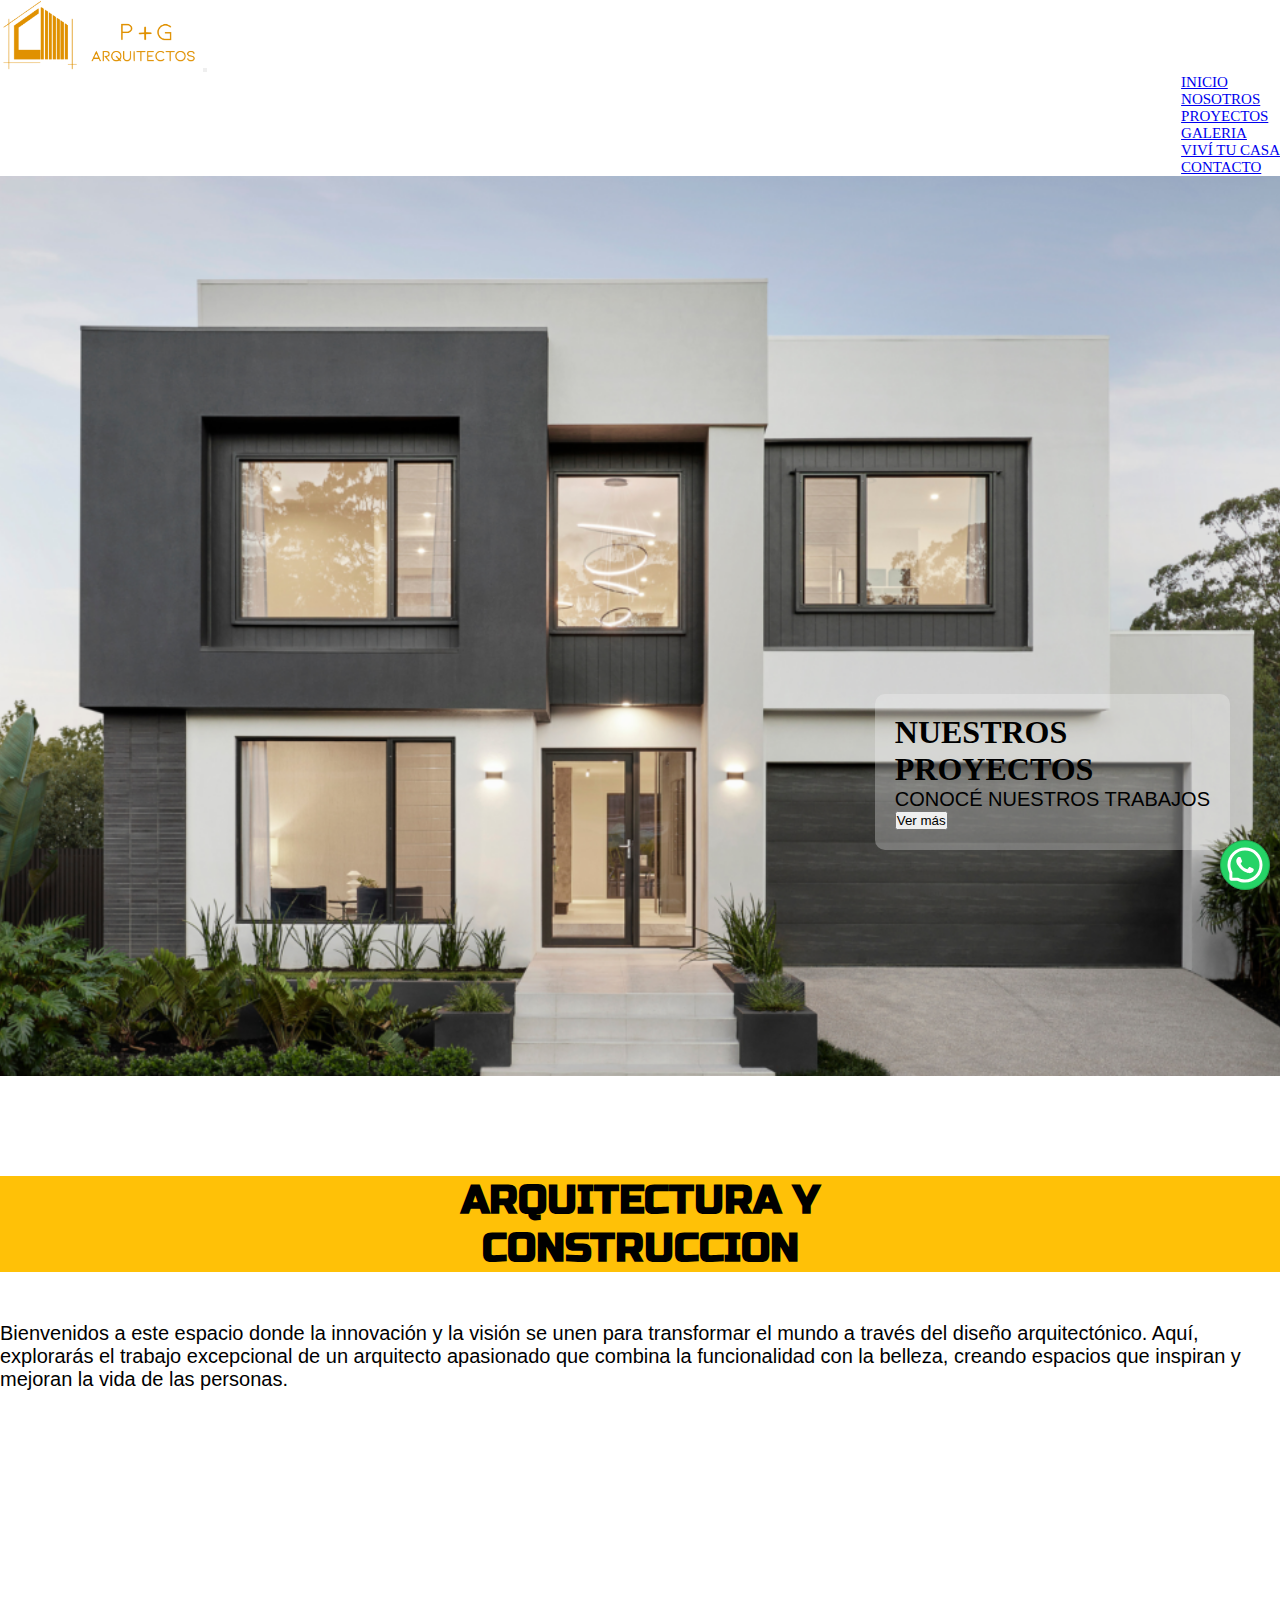
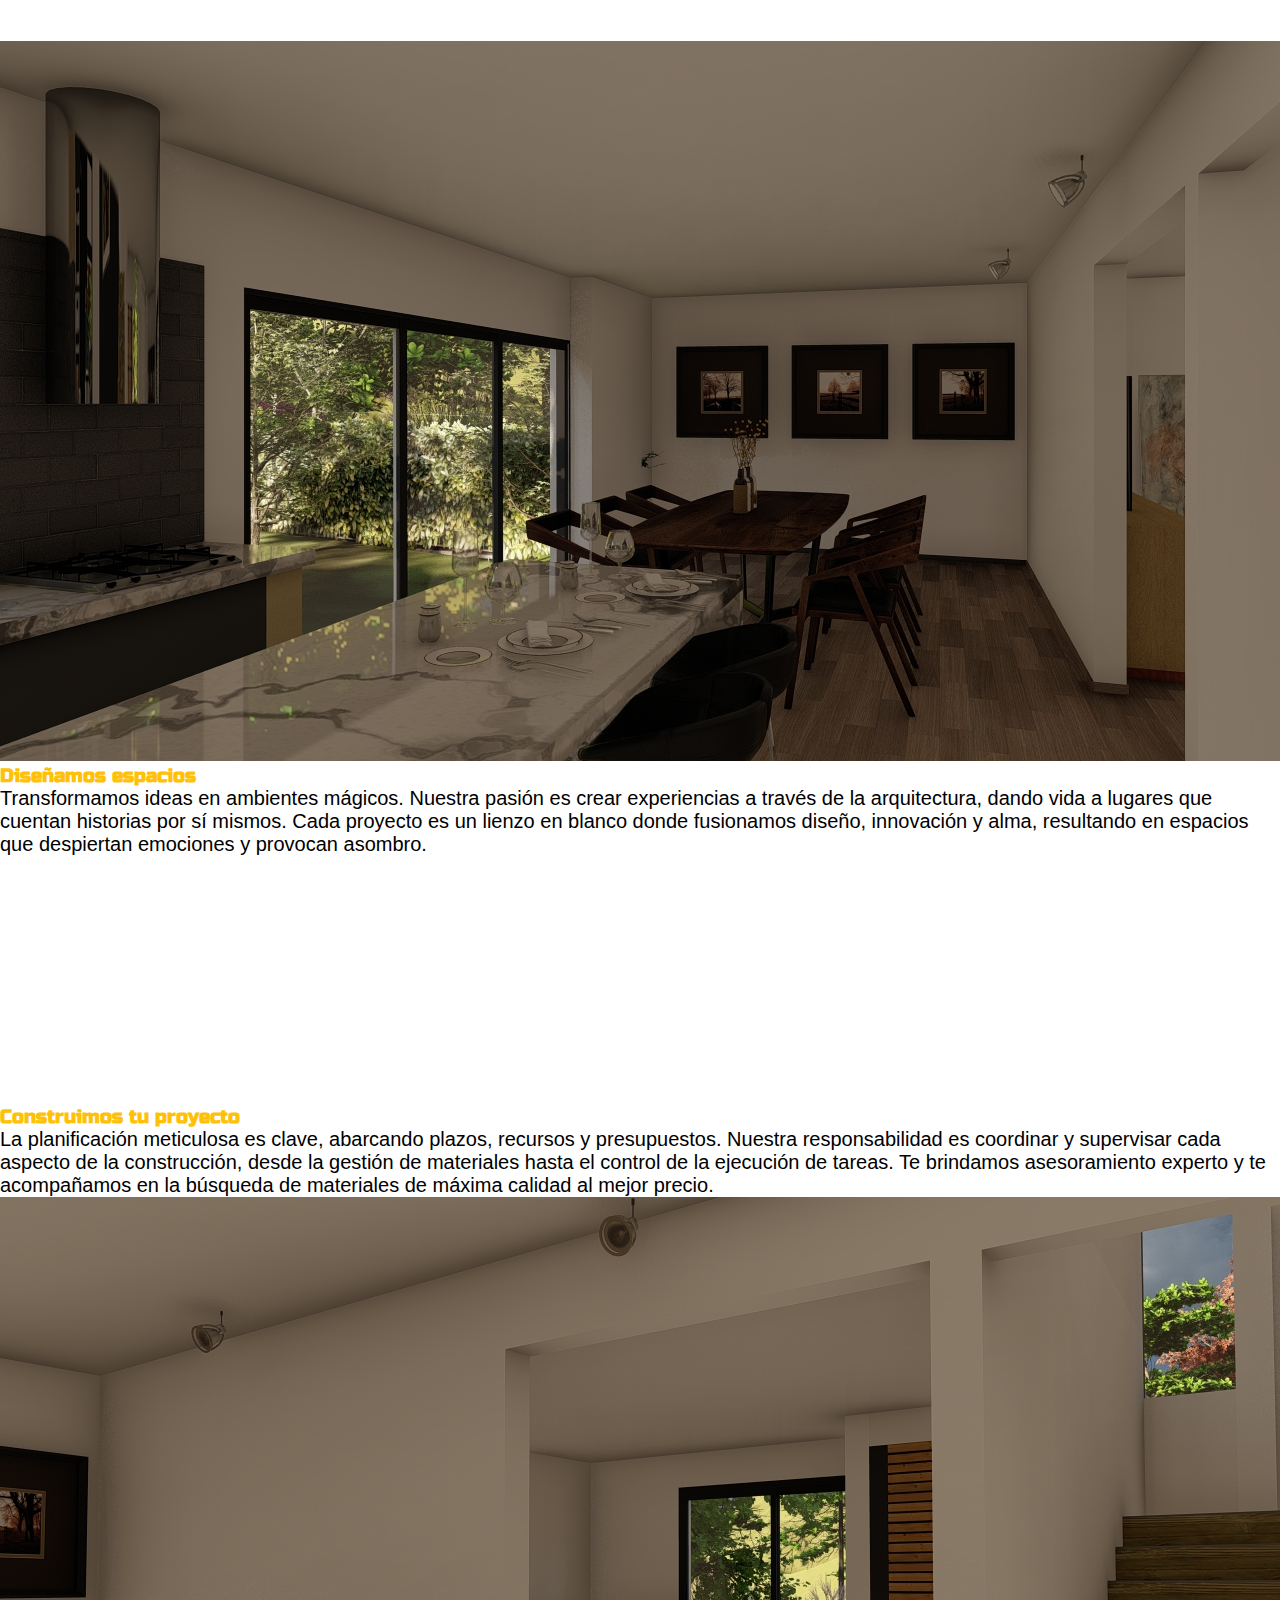
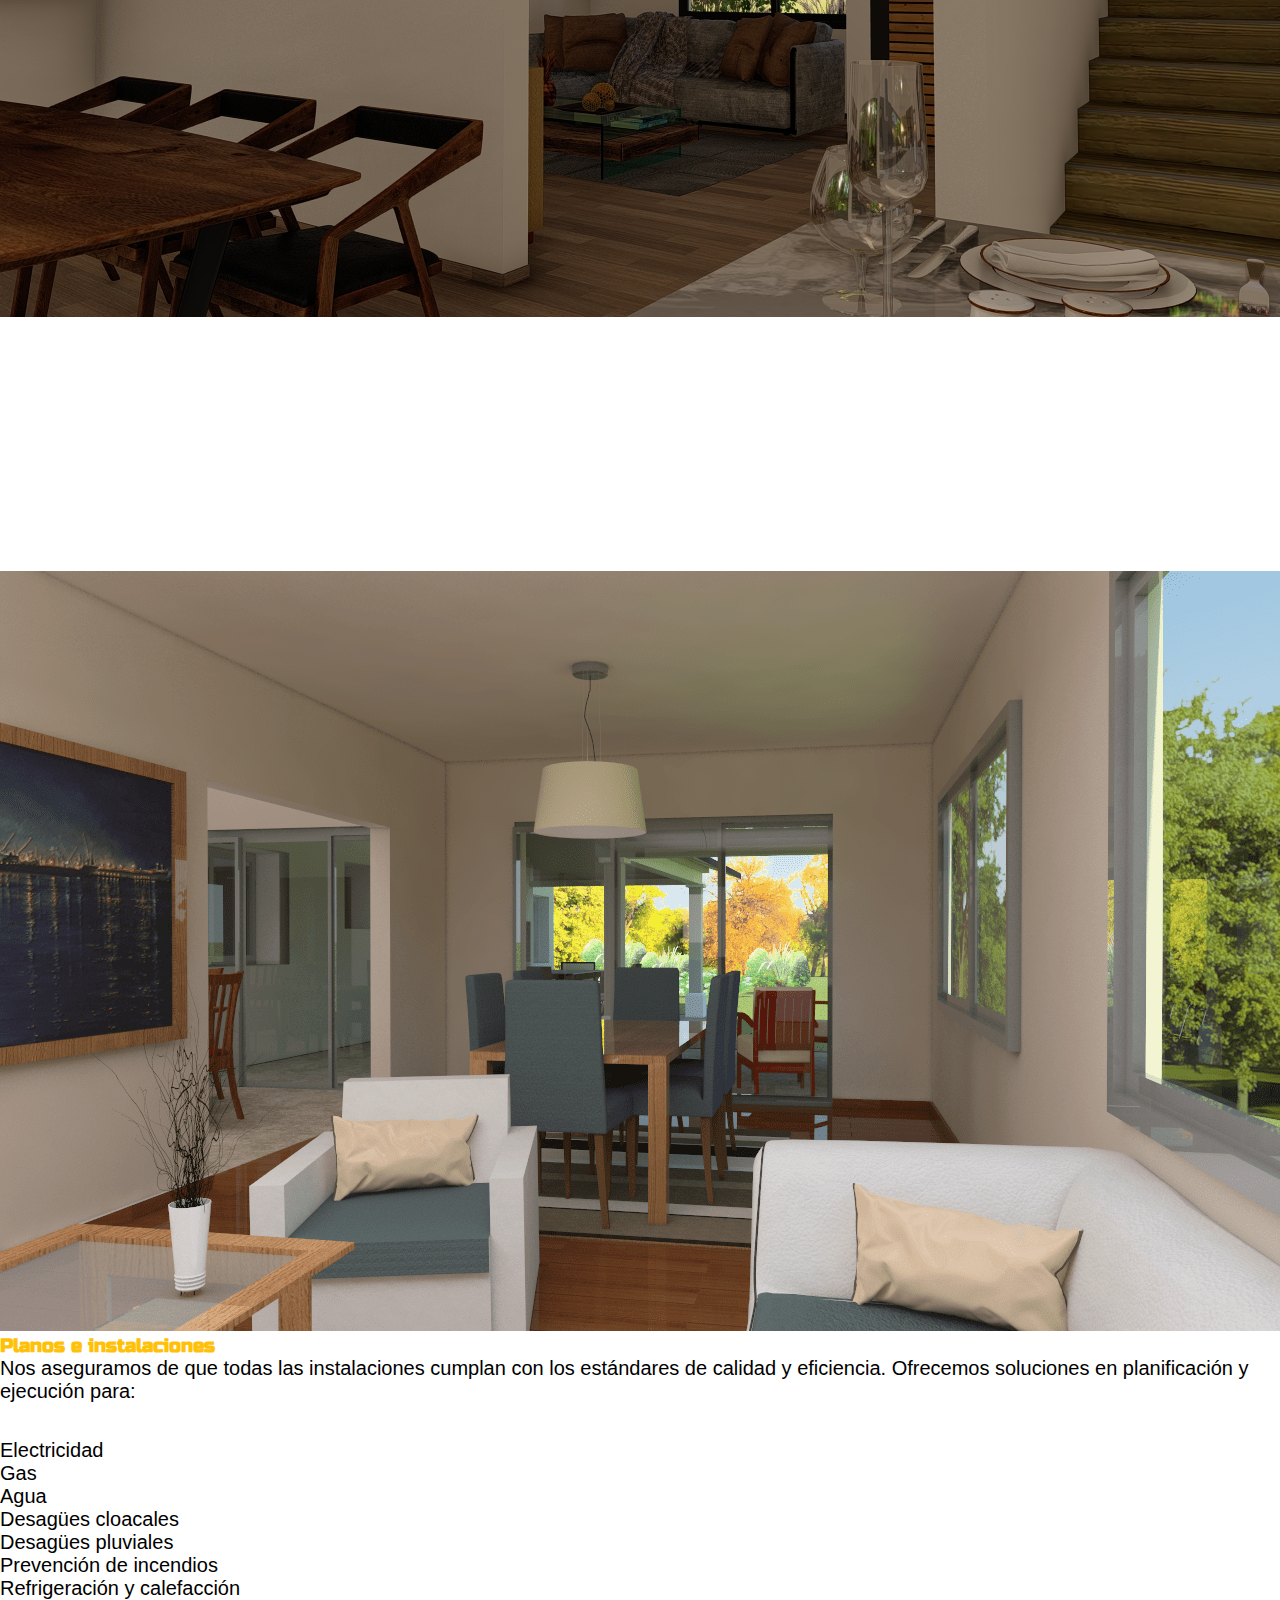
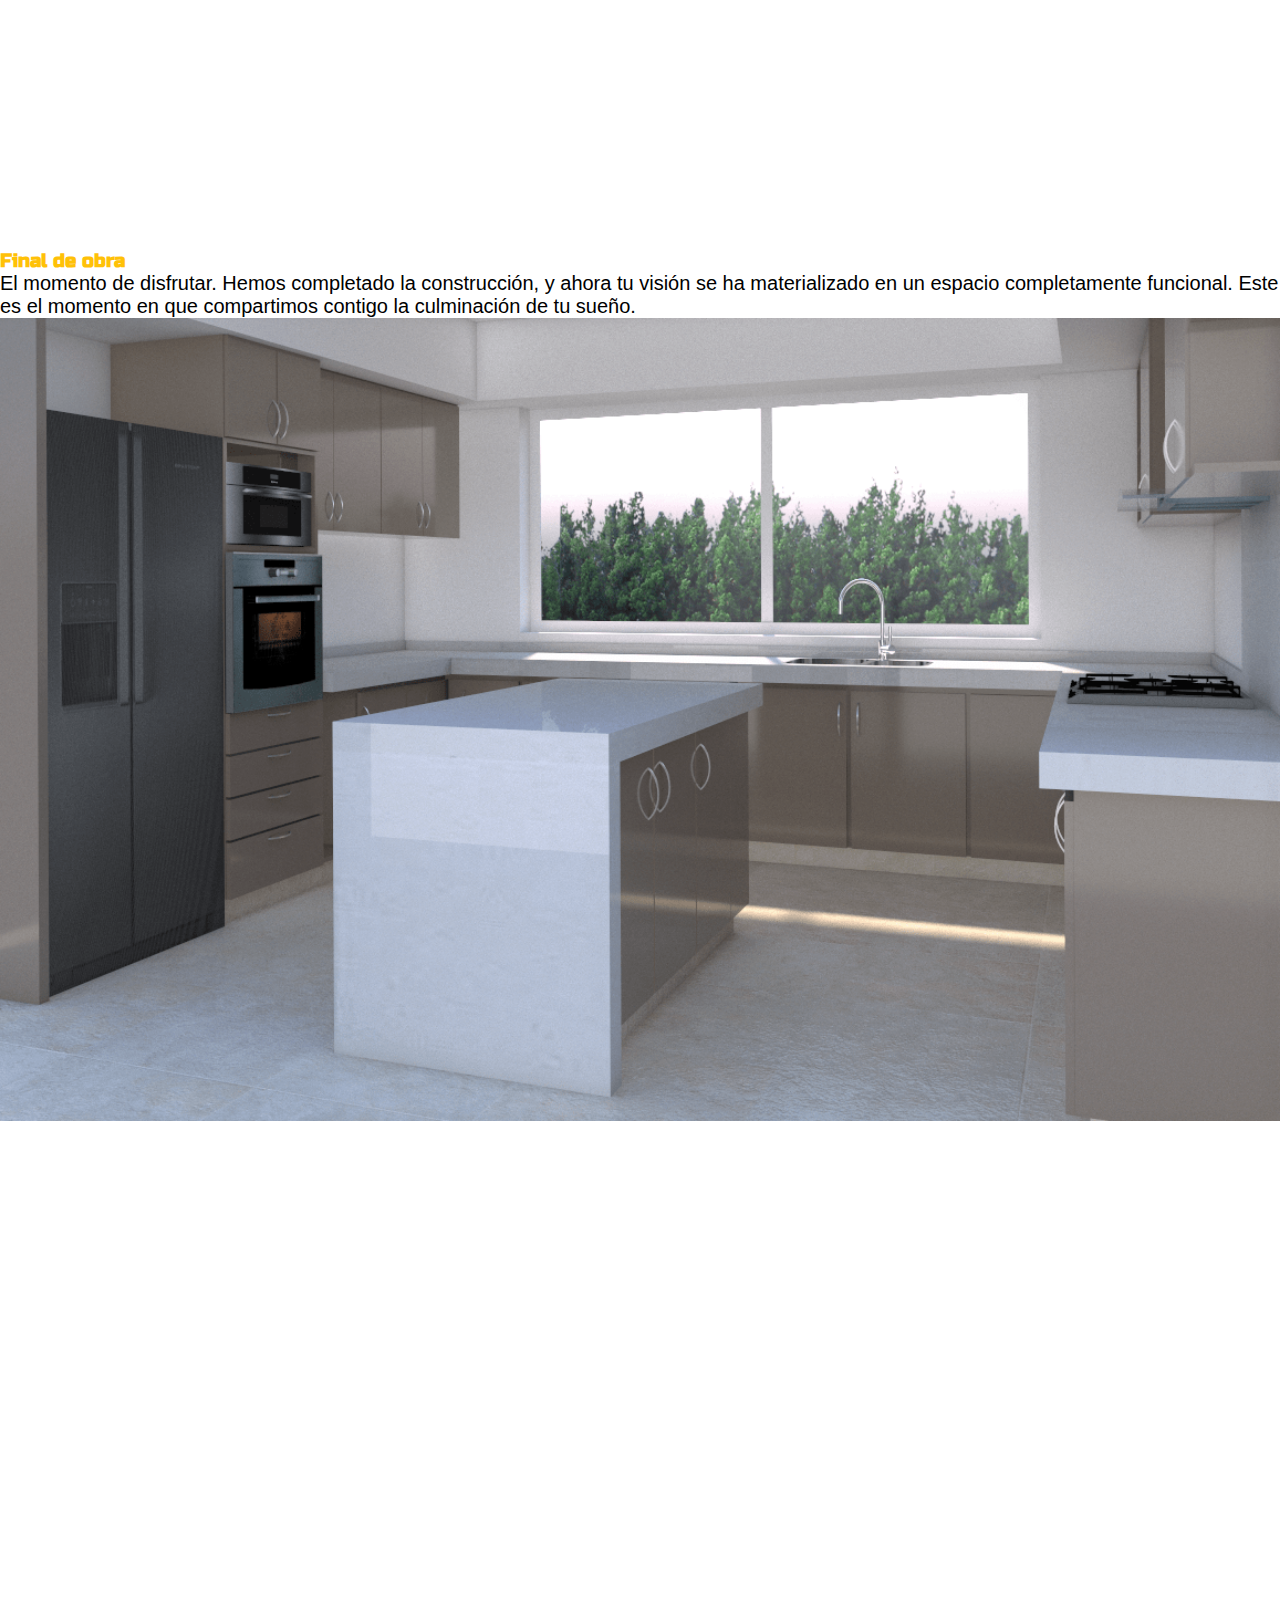
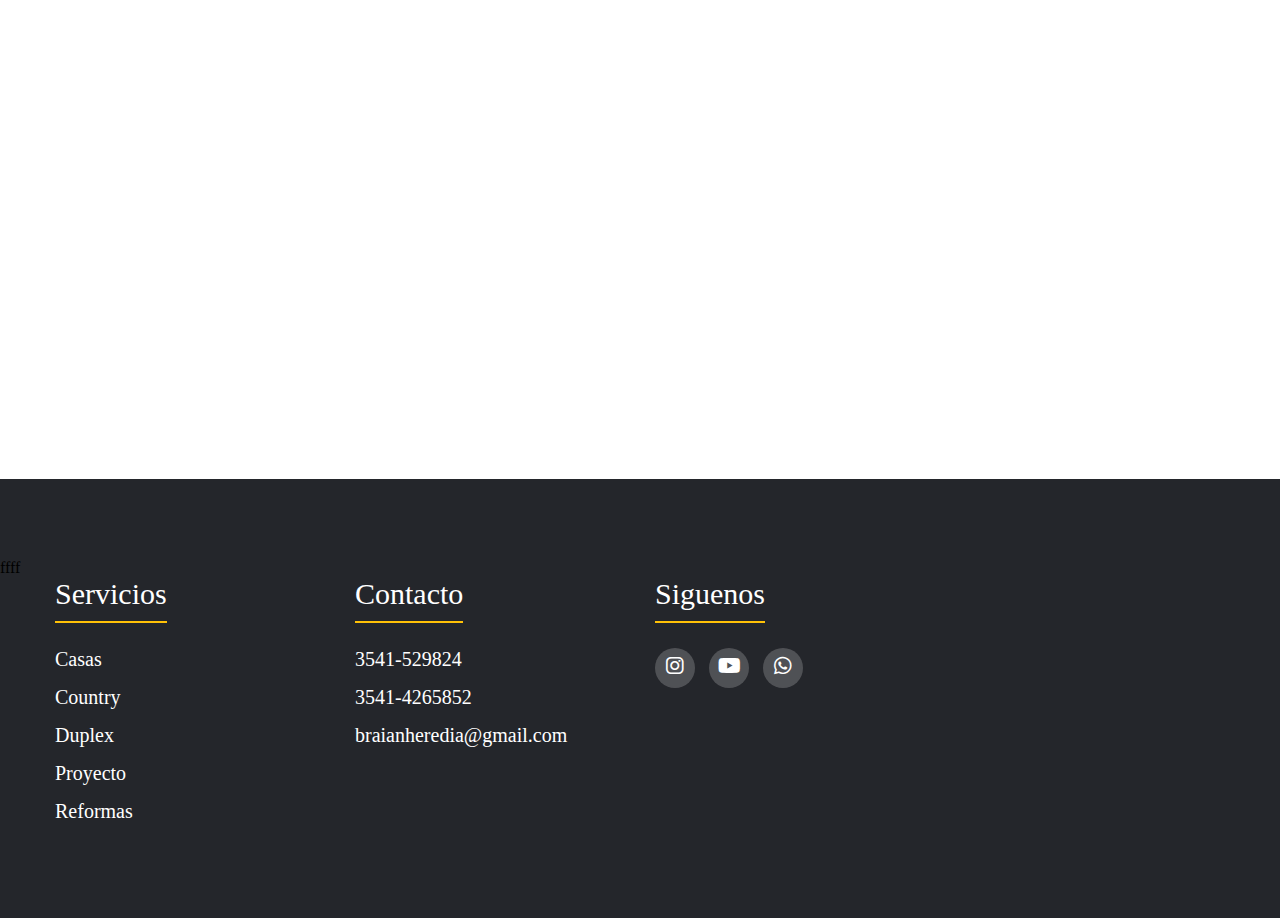
<file: index.html>
<!DOCTYPE html>
<html lang="es">

<head>
  <meta charset="UTF-8">
  <meta name="viewport" content="width=device-width, initial-scale=1.0">
  <!-- EMPIEZA BS 5.1 -->
  <link href="https://cdn.jsdelivr.net/npm/bootstrap@5.1.3/dist/css/bootstrap.min.css" rel="stylesheet"
    integrity="sha384-1BmE4kWBq78iYhFldvKuhfTAU6auU8tT94WrHftjDbrCEXSU1oBoqyl2QvZ6jIW3" crossorigin="anonymous">
  <!-- TERMINA BS 5.1 -->
  <link rel="stylesheet" href="/pages/proyectos.html">
  <link rel="stylesheet" href="https://cdnjs.cloudflare.com/ajax/libs/font-awesome/6.2.1/css/all.min.css">
  <link rel="stylesheet" href="./css/estilos.css">
  <!-- empieza fuente -->
  <link rel="preconnect" href="https://fonts.googleapis.com">
  <link rel="preconnect" href="https://fonts.gstatic.com" crossorigin>
  <link href="https://fonts.googleapis.com/css2?family=Economica&family=Russo+One&display=swap" rel="stylesheet">
  <!-- finaliza fuente -->
  <!-- empieza seo -->
  <link rel="icon" type="img" href="img/PNG logo icono para favicon.png">
  <meta name="description" content="Explora diseños arquitectónicos innovadores y proyectos inspiradores. Descubre la arquitectura moderna y el arte de construir.">
  <meta name="keywords" content="Arquitectura moderna, Diseño de interiores, Estilos arquitectónicos, Diseño de viviendas, Arquitectura residencial ">
  <!-- termina seo -->
  <title>P+G Arquitectos</title>
</head>
<!-- barnav empieza -->
<header>
  <nav class="navbar navbar-expand-lg bg-dark navbar-dark">
    <div class="container-fluid">
      <a class="navbar-brand" href="#"><img src="img/logodefinitivo.png" alt="logo" height="70px"></a>
      <button class="navbar-toggler" type="button" data-bs-toggle="collapse" data-bs-target="#collapsibleNavbar">
        <span class="navbar-toggler-icon"></span>
      </button>
      <div class="collapse navbar-collapse" id="collapsibleNavbar">
        <ul class="navbar-nav">
          <li class="nav-item">
            <a class="nav-link" href="#">INICIO</a>
          </li>
          <li class="nav-item">
            <a class="nav-link" href="./pages/nosotros.html">NOSOTROS</a>
          </li>
          <li class="nav-item">
            <a class="nav-link" href="./pages/proyectos.html">PROYECTOS</a>
          </li>
          <li class="nav-item">
            <a class="nav-link" href="./pages/galeria.html">GALERIA</a>
          </li>
          <li class="nav-item">
            <a class="nav-link" href="./pages/vivitucasa.html">VIVÍ TU CASA</a>
          </li>
          <li class="nav-item">
            <a class="nav-link" href="#contactoo">CONTACTO</a>
          </li>
        </ul>
      </div>
    </div>
  </nav>
</header>
<!-- barnav termina -->
<body>
  <!-- jumbotron empieza -->
<main>
  <div class="jumbotron mt-0 p-3 "></div>
  <div class="conteiner-text-principal">
    <h1>NUESTROS <br> PROYECTOS </h1>
    <p>CONOCÉ NUESTROS TRABAJOS</p>
    <a href="./pages/proyectos.html"><button type="button" class="btn btn-warning">Ver más</button></a>
  </div>
  <!-- jumbotron termina -->

  <!-- Empieza contenido principal -->
  <div class="container">
    <div class="row nosotros">
      <div class="col">
        <h2>ARQUITECTURA Y <br> CONSTRUCCION</h2>
        <p>Bienvenidos a este espacio donde la innovación y la visión se unen para transformar el mundo a través del diseño arquitectónico. Aquí, explorarás el trabajo excepcional de un arquitecto apasionado que combina la funcionalidad con la belleza, creando espacios que inspiran y mejoran la vida de las personas.</p>
      </div>
    </div>
    

    <div class="row">
      <div class="col-sm-12 col-md-9"><img src="img/comedor 1.jpg" width="100%" alt="imagen comedor">
      </div>
      <div class="col-sm-12 col-md-3">
        <h3>Diseñamos espacios</h3>

        <p>Transformamos ideas en ambientes mágicos. Nuestra pasión es crear experiencias a través de la arquitectura, dando vida a lugares que cuentan historias por sí mismos. Cada proyecto es un lienzo en blanco donde fusionamos diseño, innovación y alma, resultando en espacios que despiertan emociones y provocan asombro. </p>
      </div>
    </div>
  
    
    <div class="row">
      <div class="col-sm-12 col-md-3">
        <h3>Construimos tu proyecto</h3>

        <p>La planificación meticulosa es clave, abarcando plazos, recursos y presupuestos. Nuestra responsabilidad es coordinar y supervisar cada aspecto de la construcción, desde la gestión de materiales hasta el control de la ejecución de tareas. Te brindamos asesoramiento experto y te acompañamos en la búsqueda de materiales de máxima calidad al mejor precio.</p>
      </div>
      <div class="col-sm-12 col-md-9"><img src="img/living.jpg" width="100%" alt="imagen de living">
      </div>
    </div>
  


    <div class="row">
      <div class="col-sm-12 col-md-9"><img src="img/manantiales3seo.png" width="100%" alt="imagen manantiales living">
      </div>
      <div class="col-sm-12 col-md-3">
        <h3>Planos e instalaciones</h3>

        <p> Nos aseguramos de que todas las instalaciones cumplan con los estándares de calidad y eficiencia. Ofrecemos soluciones en planificación y ejecución para:
        </p> <br>
          <br>
          <p>Electricidad</p> 
          <p>Gas</p>
          <p>Agua</p> 
          <p>Desagües cloacales</p> 
          <p>Desagües pluviales</p> 
          <p>Prevención de incendios</p>
          <p>Refrigeración y calefacción</p>  
          
      </div>
    </div>
  

    <div class="row">
      <div class="col-sm-12 col-md-3">
        <h3>Final de obra</h3>

        <p>El momento de disfrutar. Hemos completado la construcción, y ahora tu visión se ha materializado en un espacio completamente funcional. Este es el momento en que compartimos contigo la culminación de tu sueño.</p>
      </div>
      <div class="col-sm-12 col-md-9"><img src="img/manantiales2seo.png" width="100%" alt="imagen comedor con isla">
      </div>
    </div>
    

    <div class="row">
      <div class="ubicacion">
        <iframe
          src="https://www.google.com/maps/embed?pb=!1m18!1m12!1m3!1d27252.580617381507!2d-64.29823194821395!3d-31.37077204720487!2m3!1f0!2f0!3f0!3m2!1i1024!2i768!4f13.    1!3m3!1m2!1s0x94329e8dba3295b9%3A0x3eb6a826c688a264!2sValle%20Escondido%2C%20C%C3%B3rdoba!5e0!3m2!1ses-419!2sar!4v1694554712360!5m2!1ses-419!2sar"
          width="100%" height="450" style="border:0;" allowfullscreen="" loading="lazy"
          referrerpolicy="no-referrer-when-downgrade"></iframe>
      </div>
    </div>
  </div>
</main>
  <!-- Finaliza contenido principal de nosotros -->

  <!-- Empieza footer -->
  <div id="contactoo">
  <footer class="footer">   ffff
    <div class="conteiner">
      <div class="footer-row">
        <div class="footer-link">
          <h4>Servicios</h4>
          <ul>
            <li><a href="#">Casas</a></li>
            <li><a href="#">Country</a></li>
            <li><a href="#">Duplex</a></li>
            <li><a href="#">Proyecto</a></li>
            <li><a href="#">Reformas</a></li>
          </ul>

        </div>
        <div class="footer-link">
          <h4>Contacto</h4>
          <ul>
            <li><a href="#">3541-529824</a></li>
            <li><a href="#">3541-4265852</a></li>
            <li><a href="#">braianheredia@gmail.com</a></li>
          </ul>

        </div>
        <div class="footer-link">
          <h4>Siguenos</h4>
          <div class="social-link">
            <a href="https://www.instagram.com/pablopacha2/" target="_blank"><i class="fab fa-instagram"></i></a>
            <a href="https://www.youtube.com/@PGarquitectos" target="_blank"><i class="fab fa-youtube"></i></a>
            <a href="https://api.whatsapp.com/send/?phone=+543516143298&amp;text=Hola, estoy en la página web y quiero hacer una consulta!" target="_blank"><i class="fab fa-whatsapp"></i></a>

          </div>
        </div>
      </div>
    </div>
  </footer>
</div>
  <!-- Finaliza footer -->


<!-- Empieza Boton Whatsapp -->
  <a
  target="_blank"
  rel="noopener noreferrer"
  href="https://api.whatsapp.com/send/?phone=+543516143298&amp;text=Hola, estoy en la página web y quiero hacer una consulta!"
  ><div class="botonWhatsapp">
    <span class="iconoWhatsapp"
      ><svg
        stroke="currentColor"
        fill="currentColor"
        stroke-width="0"
        t="1569683925316"
        viewBox="0 0 1024 1024"
        version="1.1"
        height="2.5rem"
        width="2.5rem"
        xmlns="http://www.w3.org/2000/svg"
      >
        <defs></defs>
        <path
          d="M713.5 599.9c-10.9-5.6-65.2-32.2-75.3-35.8-10.1-3.8-17.5-5.6-24.8 5.6-7.4 11.1-28.4 35.8-35 43.3-6.4 7.4-12.9 8.3-23.8 2.8-64.8-32.4-107.3-57.8-150-131.1-11.3-19.5 11.3-18.1 32.4-60.2 3.6-7.4 1.8-13.7-1-19.3-2.8-5.6-24.8-59.8-34-81.9-8.9-21.5-18.1-18.5-24.8-18.9-6.4-0.4-13.7-0.4-21.1-0.4-7.4 0-19.3 2.8-29.4 13.7-10.1 11.1-38.6 37.8-38.6 92s39.5 106.7 44.9 114.1c5.6 7.4 77.7 118.6 188.4 166.5 70 30.2 97.4 32.8 132.4 27.6 21.3-3.2 65.2-26.6 74.3-52.5 9.1-25.8 9.1-47.9 6.4-52.5-2.7-4.9-10.1-7.7-21-13z"
        ></path>
        <path
          d="M925.2 338.4c-22.6-53.7-55-101.9-96.3-143.3-41.3-41.3-89.5-73.8-143.3-96.3C630.6 75.7 572.2 64 512 64h-2c-60.6 0.3-119.3 12.3-174.5 35.9-53.3 22.8-101.1 55.2-142 96.5-40.9 41.3-73 89.3-95.2 142.8-23 55.4-34.6 114.3-34.3 174.9 0.3 69.4 16.9 138.3 48 199.9v152c0 25.4 20.6 46 46 46h152.1c61.6 31.1 130.5 47.7 199.9 48h2.1c59.9 0 118-11.6 172.7-34.3 53.5-22.3 101.6-54.3 142.8-95.2 41.3-40.9 73.8-88.7 96.5-142 23.6-55.2 35.6-113.9 35.9-174.5 0.3-60.9-11.5-120-34.8-175.6z m-151.1 438C704 845.8 611 884 512 884h-1.7c-60.3-0.3-120.2-15.3-173.1-43.5l-8.4-4.5H188V695.2l-4.5-8.4C155.3 633.9 140.3 574 140 513.7c-0.4-99.7 37.7-193.3 107.6-263.8 69.8-70.5 163.1-109.5 262.8-109.9h1.7c50 0 98.5 9.7 144.2 28.9 44.6 18.7 84.6 45.6 119 80 34.3 34.3 61.3 74.4 80 119 19.4 46.2 29.1 95.2 28.9 145.8-0.6 99.6-39.7 192.9-110.1 262.7z"
        ></path></svg>
    </span>
</div>
</a>
<!-- Finaliza Boton Whatsapp -->

<!-- EMPIEZA SEPARADO  -->
  <script src="https://cdn.jsdelivr.net/npm/@popperjs/core@2.10.2/dist/umd/popper.min.js"
    integrity="sha384-7+zCNj/IqJ95wo16oMtfsKbZ9ccEh31eOz1HGyDuCQ6wgnyJNSYdrPa03rtR1zdB"
    crossorigin="anonymous"></script>
  <script src="https://cdn.jsdelivr.net/npm/bootstrap@5.1.3/dist/js/bootstrap.min.js"
    integrity="sha384-QJHtvGhmr9XOIpI6YVutG+2QOK9T+ZnN4kzFN1RtK3zEFEIsxhlmWl5/YESvpZ13"
    crossorigin="anonymous"></script>
  <!-- FINALIZA SEPARADO -->
</body>

</html>
</file>
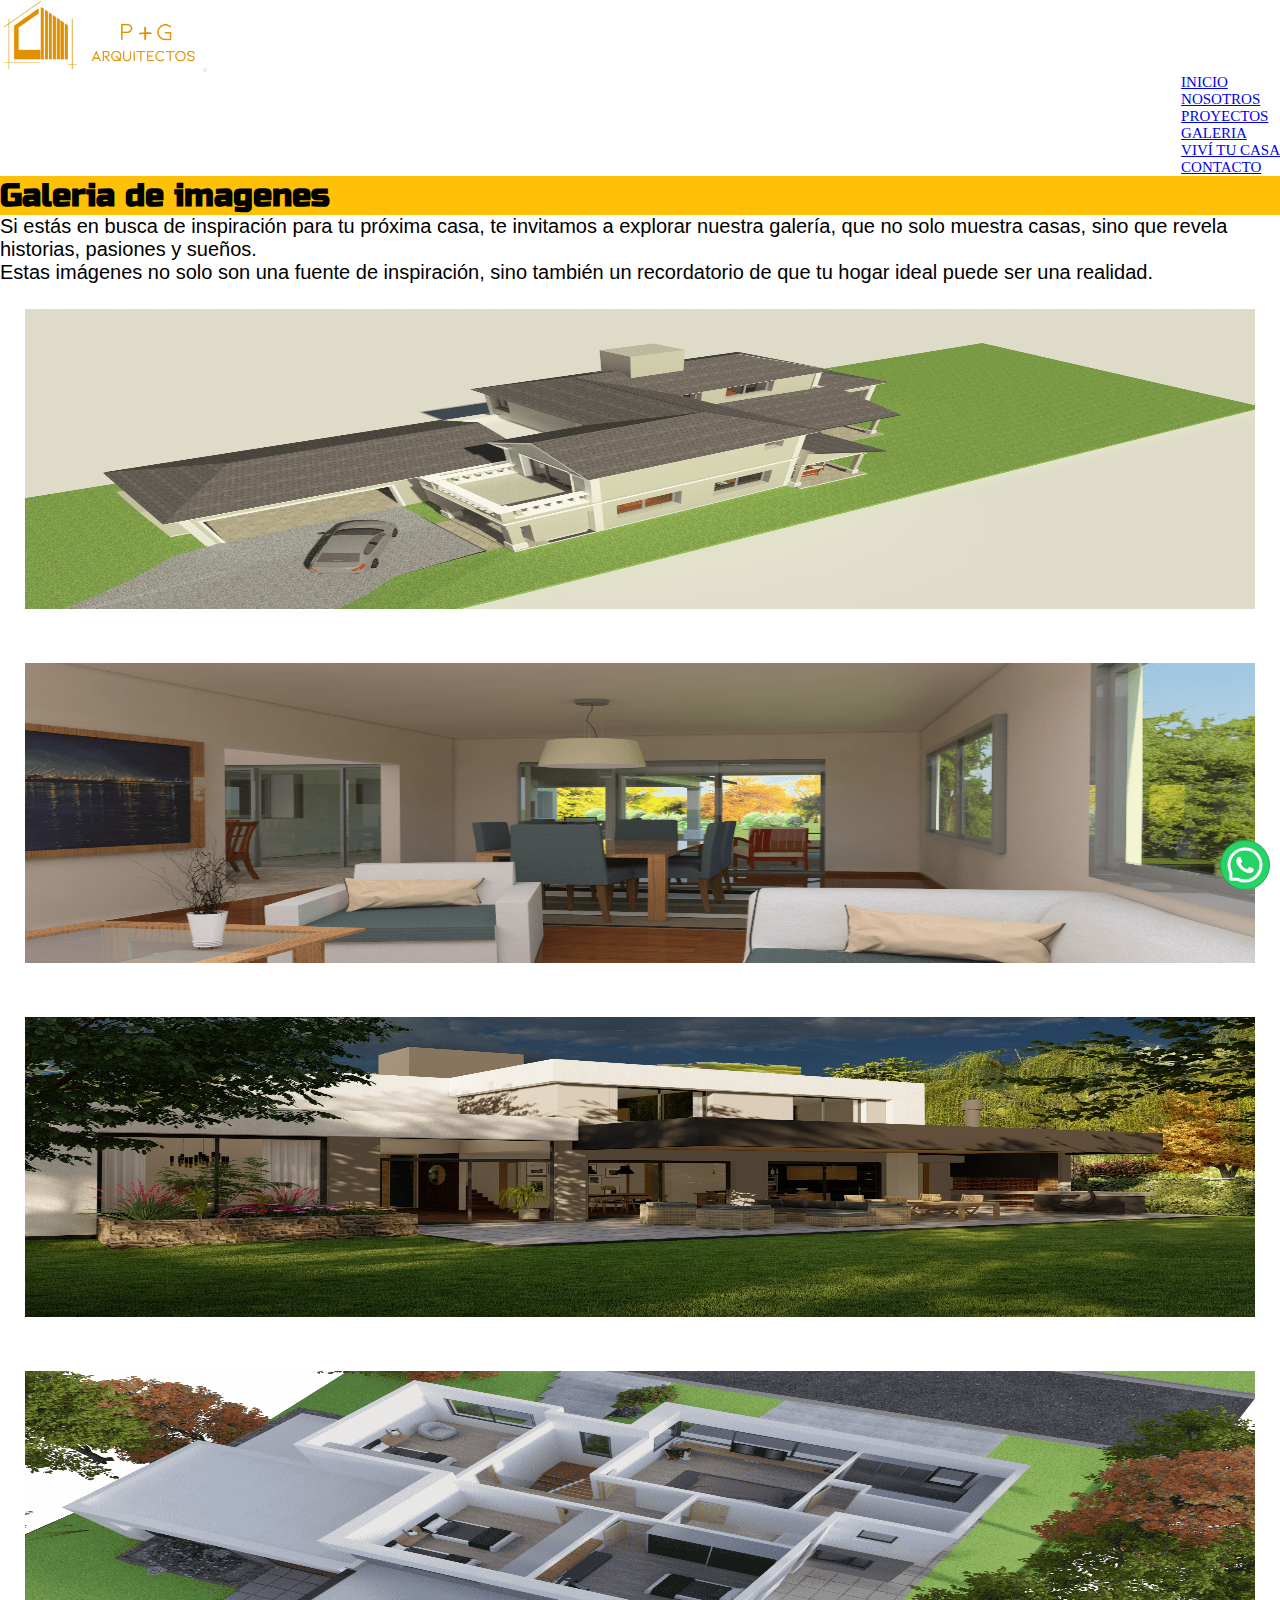
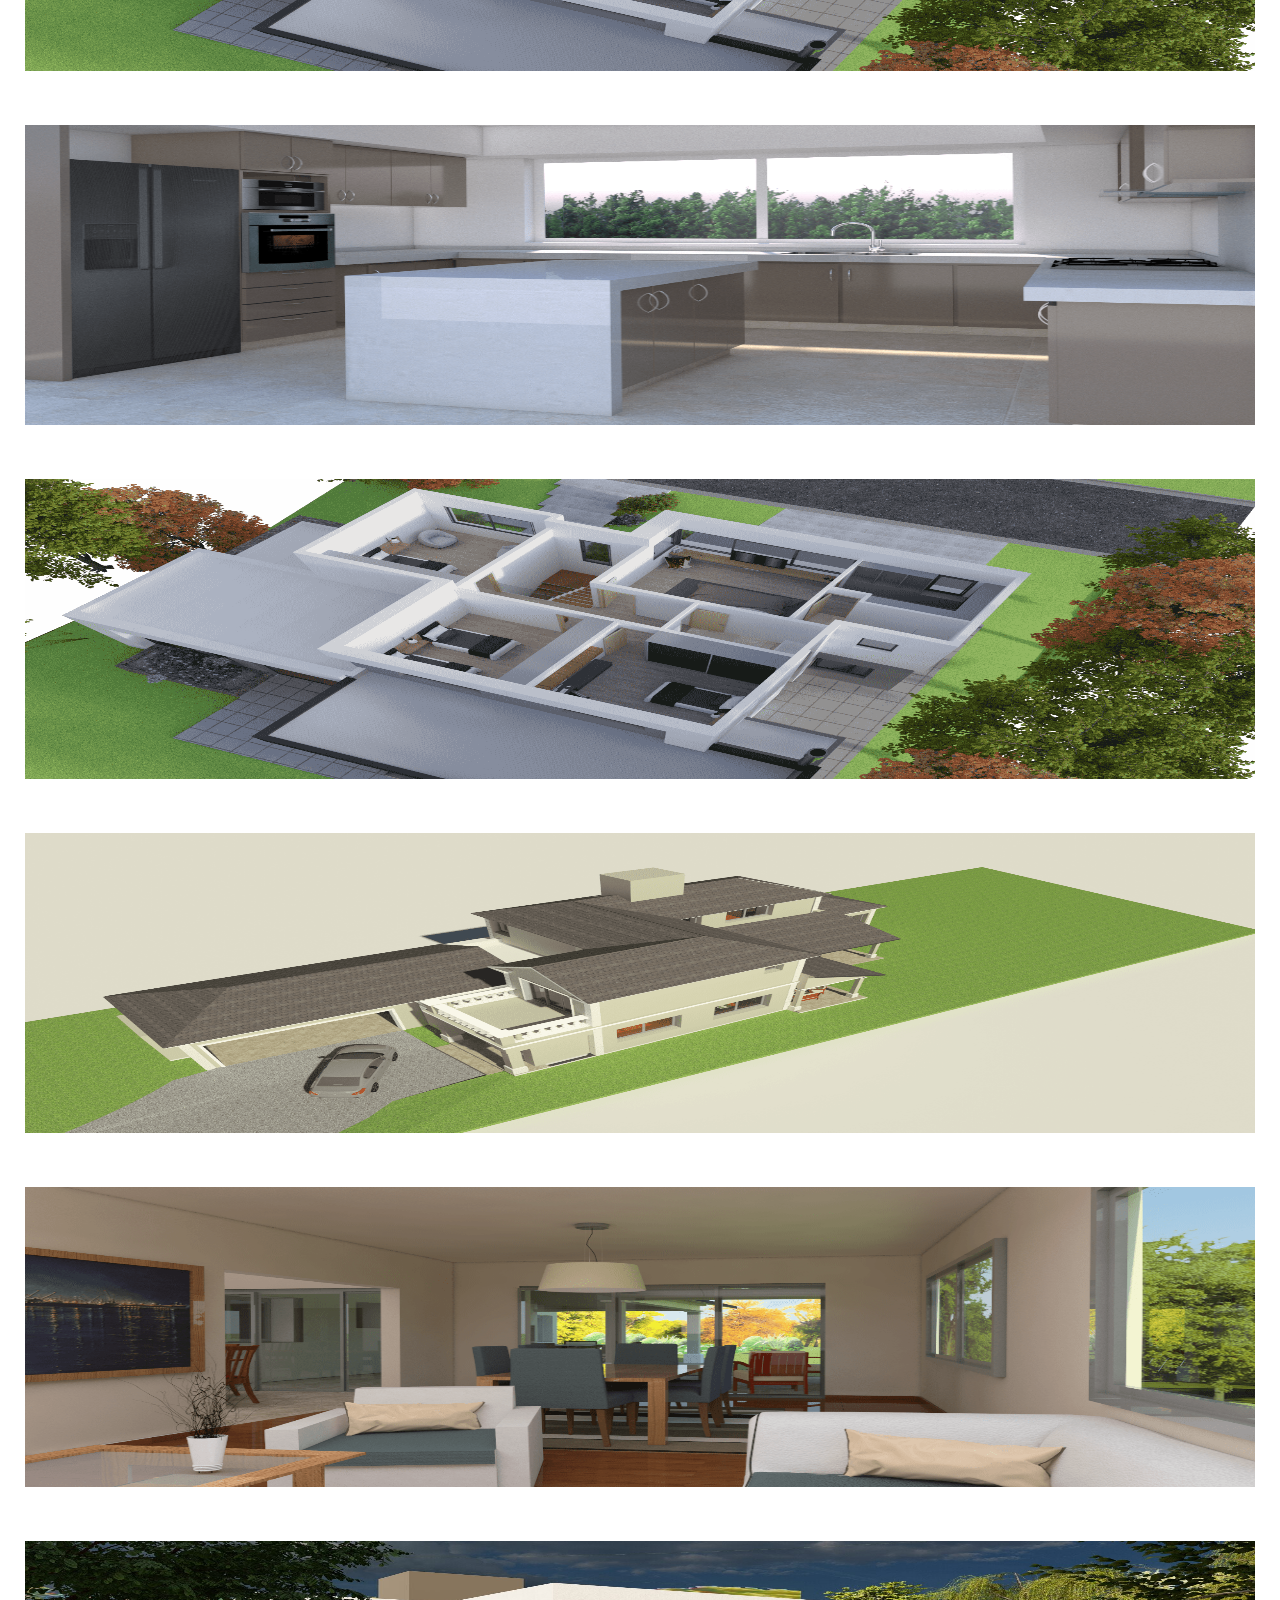
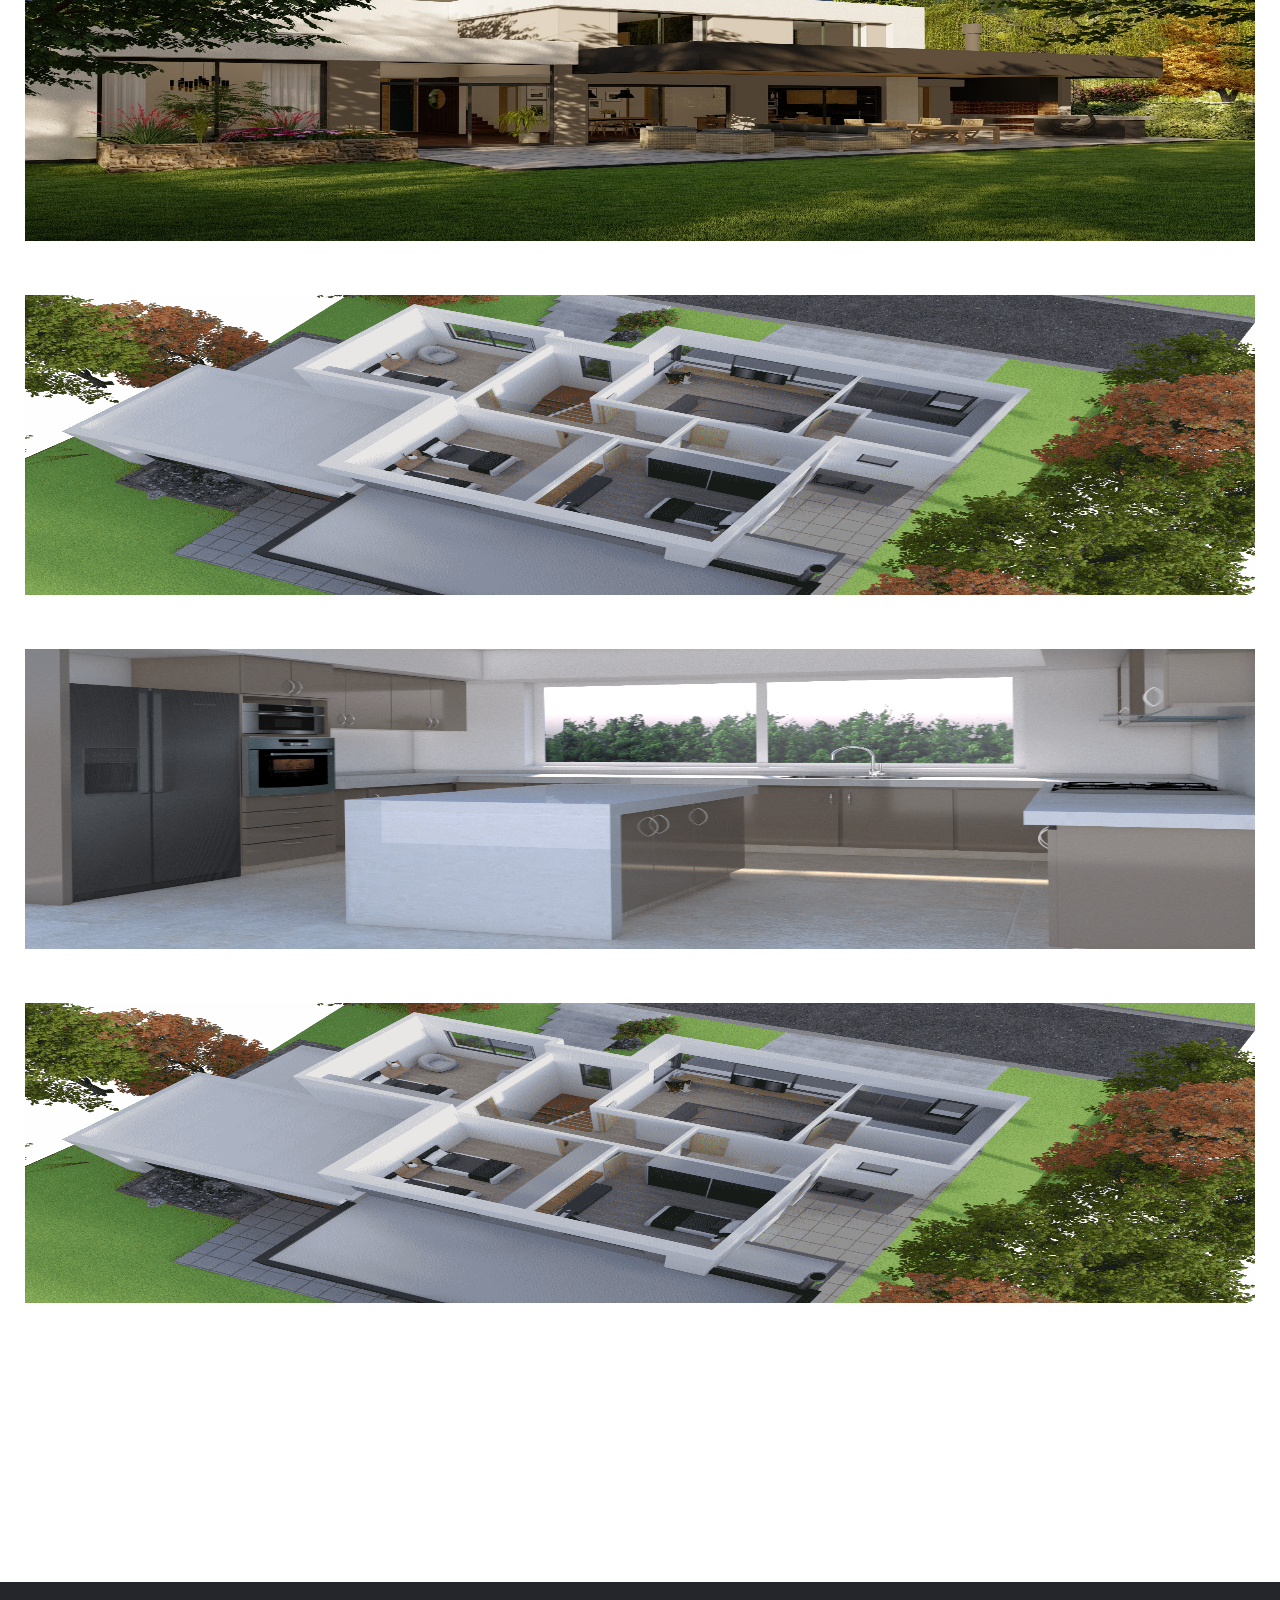
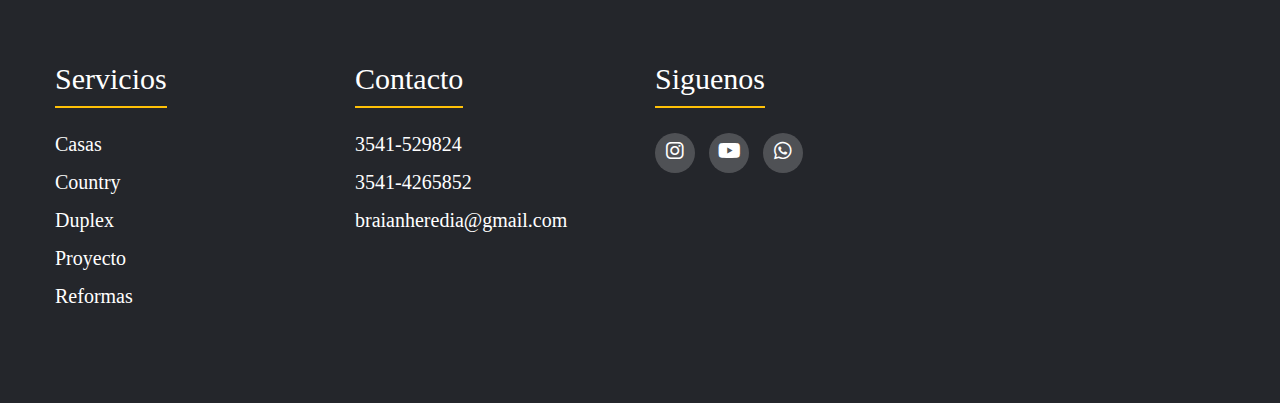
<file: pages/galeria.html>
<!DOCTYPE html>
<html lang="en">

<head>
    <meta charset="UTF-8">
    <meta name="viewport" content="width=device-width, initial-scale=1.0">
    <!-- EMPIEZA BS 5.1 -->
    <link href="https://cdn.jsdelivr.net/npm/bootstrap@5.1.3/dist/css/bootstrap.min.css" rel="stylesheet"
        integrity="sha384-1BmE4kWBq78iYhFldvKuhfTAU6auU8tT94WrHftjDbrCEXSU1oBoqyl2QvZ6jIW3" crossorigin="anonymous">
    <!-- TERMINA BS 5.1 -->
    <link rel="stylesheet" href="https://cdnjs.cloudflare.com/ajax/libs/font-awesome/6.2.1/css/all.min.css">
    <link rel="stylesheet" href="../css/estilos.css">
    <!-- empieza fuente -->
    <link rel="preconnect" href="https://fonts.googleapis.com">
    <link rel="preconnect" href="https://fonts.gstatic.com" crossorigin>
    <link href="https://fonts.googleapis.com/css2?family=Economica&family=Russo+One&display=swap" rel="stylesheet">
    <!-- finaliza fuente -->
    <!-- empieza seo -->
    <link rel="icon" type="img" href="../img/PNG logo icono para favicon.png">
    <meta name="description"
        content="Una colección visual de impresionantes diseños y estructuras en nuestra galería de imágenes arquitectónicas">
    <meta name="keywords" content="Galeria, Imagenes reales, Casas reales,Nuestras casas">
    <!-- empieza seo -->
    <title>Galeria</title>
</head>

<header>
    <!-- barnav empieza -->
    <nav class="navbar navbar-expand-lg bg-dark navbar-dark">
        <div class="container-fluid">
            <a class="navbar-brand" href="#"><img src="../img/logodefinitivo.png" alt="" height="70px"></a>
            <button class="navbar-toggler" type="button" data-bs-toggle="collapse" data-bs-target="#collapsibleNavbar">
                <span class="navbar-toggler-icon"></span>
            </button>
            <div class="collapse navbar-collapse" id="collapsibleNavbar">
                <ul class="navbar-nav">
                    <li class="nav-item">
                        <a class="nav-link" href="../index.html">INICIO</a>
                    </li>
                    <li class="nav-item">
                        <a class="nav-link" href="./pages/nosotros.html">NOSOTROS</a>
                    </li>
                    <li class="nav-item">
                        <a class="nav-link" href="./proyectos.html">PROYECTOS</a>
                    </li>
                    <li class="nav-item">
                        <a class="nav-link" href="./galeria.html">GALERIA</a>
                    </li>
                    <li class="nav-item">
                        <a class="nav-link" href="./vivitucasa.html">VIVÍ TU CASA</a>
                    </li>
                    <li class="nav-item">
                        <a class="nav-link" href="#contactoo">CONTACTO</a>
                    </li>
                </ul>
            </div>
        </div>
    </nav>
</header>

<body>
    <main>
        <!-- barnav termina -->
        <section id="galeria" class="container">
            <div class="text-center pt-5">
                <h1>Galeria de imagenes</h1>
                <p>Si estás en busca de inspiración para tu próxima casa, te invitamos a explorar nuestra galería, que
                    no
                    solo muestra casas, sino que revela historias, pasiones y sueños. <br> Estas imágenes no solo son
                    una
                    fuente de inspiración, sino también un recordatorio de que tu hogar ideal puede ser una realidad.
                </p>
            </div>

            <div class="row">
                <div class="col-lg-4 col-md-6 col-sm-12"><img src="../img/manantiales1seo.png" alt="galeria imagen">
                </div>
                <div class="col-lg-4 col-md-6 col-sm-12"><img src="../img/manantiales3seo.png" alt="galeria imagen">
                </div>
                <div class="col-lg-4 col-md-6 col-sm-12"><img src="../img/pankanaseo.jpg" alt="galeria imagen"></div>
                <div class="col-lg-4 col-md-6 col-sm-12"><img src="../img/pankana2seo.png" alt="galeria imagen"></div>
                <div class="col-lg-4 col-md-6 col-sm-12"><img src="../img/manantiales2seo.png" alt="galeria imagen">
                </div>
                <div class="col-lg-4 col-md-6 col-sm-12"><img src="../img/pankana2seo.png" alt="galeria imagen"></div>
                <div class="col-lg-4 col-md-6 col-sm-12"><img src="../img/manantiales1seo.png" alt="galeria imagen">
                </div>
                <div class="col-lg-4 col-md-6 col-sm-12"><img src="../img/manantiales3seo.png" alt="galeria imagen">
                </div>
                <div class="col-lg-4 col-md-6 col-sm-12"><img src="../img/pankanaseo.jpg" alt="galeria imagen"></div>
                <div class="col-lg-4 col-md-6 col-sm-12"><img src="../img/pankana2seo.png" alt="galeria imagen"></div>
                <div class="col-lg-4 col-md-6 col-sm-12"><img src="../img/manantiales2seo.png" alt="galeria imagen">
                </div>
                <div class="col-lg-4 col-md-6 col-sm-12"><img src="../img/pankana2seo.png" alt="galeria imagen"></div>
            </div>
        </section>
    </main>

    <!-- Empieza Boton Whatsapp -->
    <a target="_blank" rel="noopener noreferrer"
        href="https://api.whatsapp.com/send/?phone=+543516143298&amp;text=Hola, estoy en la página web y quiero hacer una consulta!">
        <div class="botonWhatsapp">
            <span class="iconoWhatsapp"><svg stroke="currentColor" fill="currentColor" stroke-width="0"
                    t="1569683925316" viewBox="0 0 1024 1024" version="1.1" height="2.5rem" width="2.5rem"
                    xmlns="http://www.w3.org/2000/svg">
                    <defs></defs>
                    <path
                        d="M713.5 599.9c-10.9-5.6-65.2-32.2-75.3-35.8-10.1-3.8-17.5-5.6-24.8 5.6-7.4 11.1-28.4 35.8-35 43.3-6.4 7.4-12.9 8.3-23.8 2.8-64.8-32.4-107.3-57.8-150-131.1-11.3-19.5 11.3-18.1 32.4-60.2 3.6-7.4 1.8-13.7-1-19.3-2.8-5.6-24.8-59.8-34-81.9-8.9-21.5-18.1-18.5-24.8-18.9-6.4-0.4-13.7-0.4-21.1-0.4-7.4 0-19.3 2.8-29.4 13.7-10.1 11.1-38.6 37.8-38.6 92s39.5 106.7 44.9 114.1c5.6 7.4 77.7 118.6 188.4 166.5 70 30.2 97.4 32.8 132.4 27.6 21.3-3.2 65.2-26.6 74.3-52.5 9.1-25.8 9.1-47.9 6.4-52.5-2.7-4.9-10.1-7.7-21-13z">
                    </path>
                    <path
                        d="M925.2 338.4c-22.6-53.7-55-101.9-96.3-143.3-41.3-41.3-89.5-73.8-143.3-96.3C630.6 75.7 572.2 64 512 64h-2c-60.6 0.3-119.3 12.3-174.5 35.9-53.3 22.8-101.1 55.2-142 96.5-40.9 41.3-73 89.3-95.2 142.8-23 55.4-34.6 114.3-34.3 174.9 0.3 69.4 16.9 138.3 48 199.9v152c0 25.4 20.6 46 46 46h152.1c61.6 31.1 130.5 47.7 199.9 48h2.1c59.9 0 118-11.6 172.7-34.3 53.5-22.3 101.6-54.3 142.8-95.2 41.3-40.9 73.8-88.7 96.5-142 23.6-55.2 35.6-113.9 35.9-174.5 0.3-60.9-11.5-120-34.8-175.6z m-151.1 438C704 845.8 611 884 512 884h-1.7c-60.3-0.3-120.2-15.3-173.1-43.5l-8.4-4.5H188V695.2l-4.5-8.4C155.3 633.9 140.3 574 140 513.7c-0.4-99.7 37.7-193.3 107.6-263.8 69.8-70.5 163.1-109.5 262.8-109.9h1.7c50 0 98.5 9.7 144.2 28.9 44.6 18.7 84.6 45.6 119 80 34.3 34.3 61.3 74.4 80 119 19.4 46.2 29.1 95.2 28.9 145.8-0.6 99.6-39.7 192.9-110.1 262.7z">
                    </path>
                </svg>
            </span>
        </div>
    </a>
    <!-- Finaliza Boton Whatsapp -->

    <!-- Empieza footer -->
    <div id="contactoo">
        <footer class="footer">
            <div class="conteiner">
                <div class="footer-row">
                    <div class="footer-link">
                        <h4>Servicios</h4>
                        <ul>
                            <li><a href="#">Casas</a></li>
                            <li><a href="#">Country</a></li>
                            <li><a href="#">Duplex</a></li>
                            <li><a href="#">Proyecto</a></li>
                            <li><a href="#">Reformas</a></li>
                        </ul>

                    </div>
                    <div class="footer-link">
                        <h4>Contacto</h4>
                        <ul>
                            <li><a href="#">3541-529824</a></li>
                            <li><a href="#">3541-4265852</a></li>
                            <li><a href="#">braianheredia@gmail.com</a></li>
                        </ul>

                    </div>
                    <div class="footer-link">
                        <h4>Siguenos</h4>
                        <div class="social-link">
                            <a href="https://www.instagram.com/pablopacha2/" target="_blank"><i
                                    class="fab fa-instagram"></i></a>
                            <a href="https://www.youtube.com/@PGarquitectos" target="_blank"><i
                                    class="fab fa-youtube"></i></a>
                            <a href="https://api.whatsapp.com/send/?phone=+543516143298&amp;text=Hola, estoy en la página web y quiero hacer una consulta!"
                                target="_blank"><i class="fab fa-whatsapp"></i></a>

                        </div>
                    </div>
                </div>
            </div>
        </footer>
    </div>
    <!-- Finaliza footer -->
    <!-- Finaliza footer -->
    <!-- EMPIEZA SEPARADO  -->
    <script src="https://cdn.jsdelivr.net/npm/@popperjs/core@2.10.2/dist/umd/popper.min.js"
        integrity="sha384-7+zCNj/IqJ95wo16oMtfsKbZ9ccEh31eOz1HGyDuCQ6wgnyJNSYdrPa03rtR1zdB"
        crossorigin="anonymous"></script>
    <script src="https://cdn.jsdelivr.net/npm/bootstrap@5.1.3/dist/js/bootstrap.min.js"
        integrity="sha384-QJHtvGhmr9XOIpI6YVutG+2QOK9T+ZnN4kzFN1RtK3zEFEIsxhlmWl5/YESvpZ13"
        crossorigin="anonymous"></script>
    <!-- FINALIZA SEPARADO -->
</body>

</html>
</file>
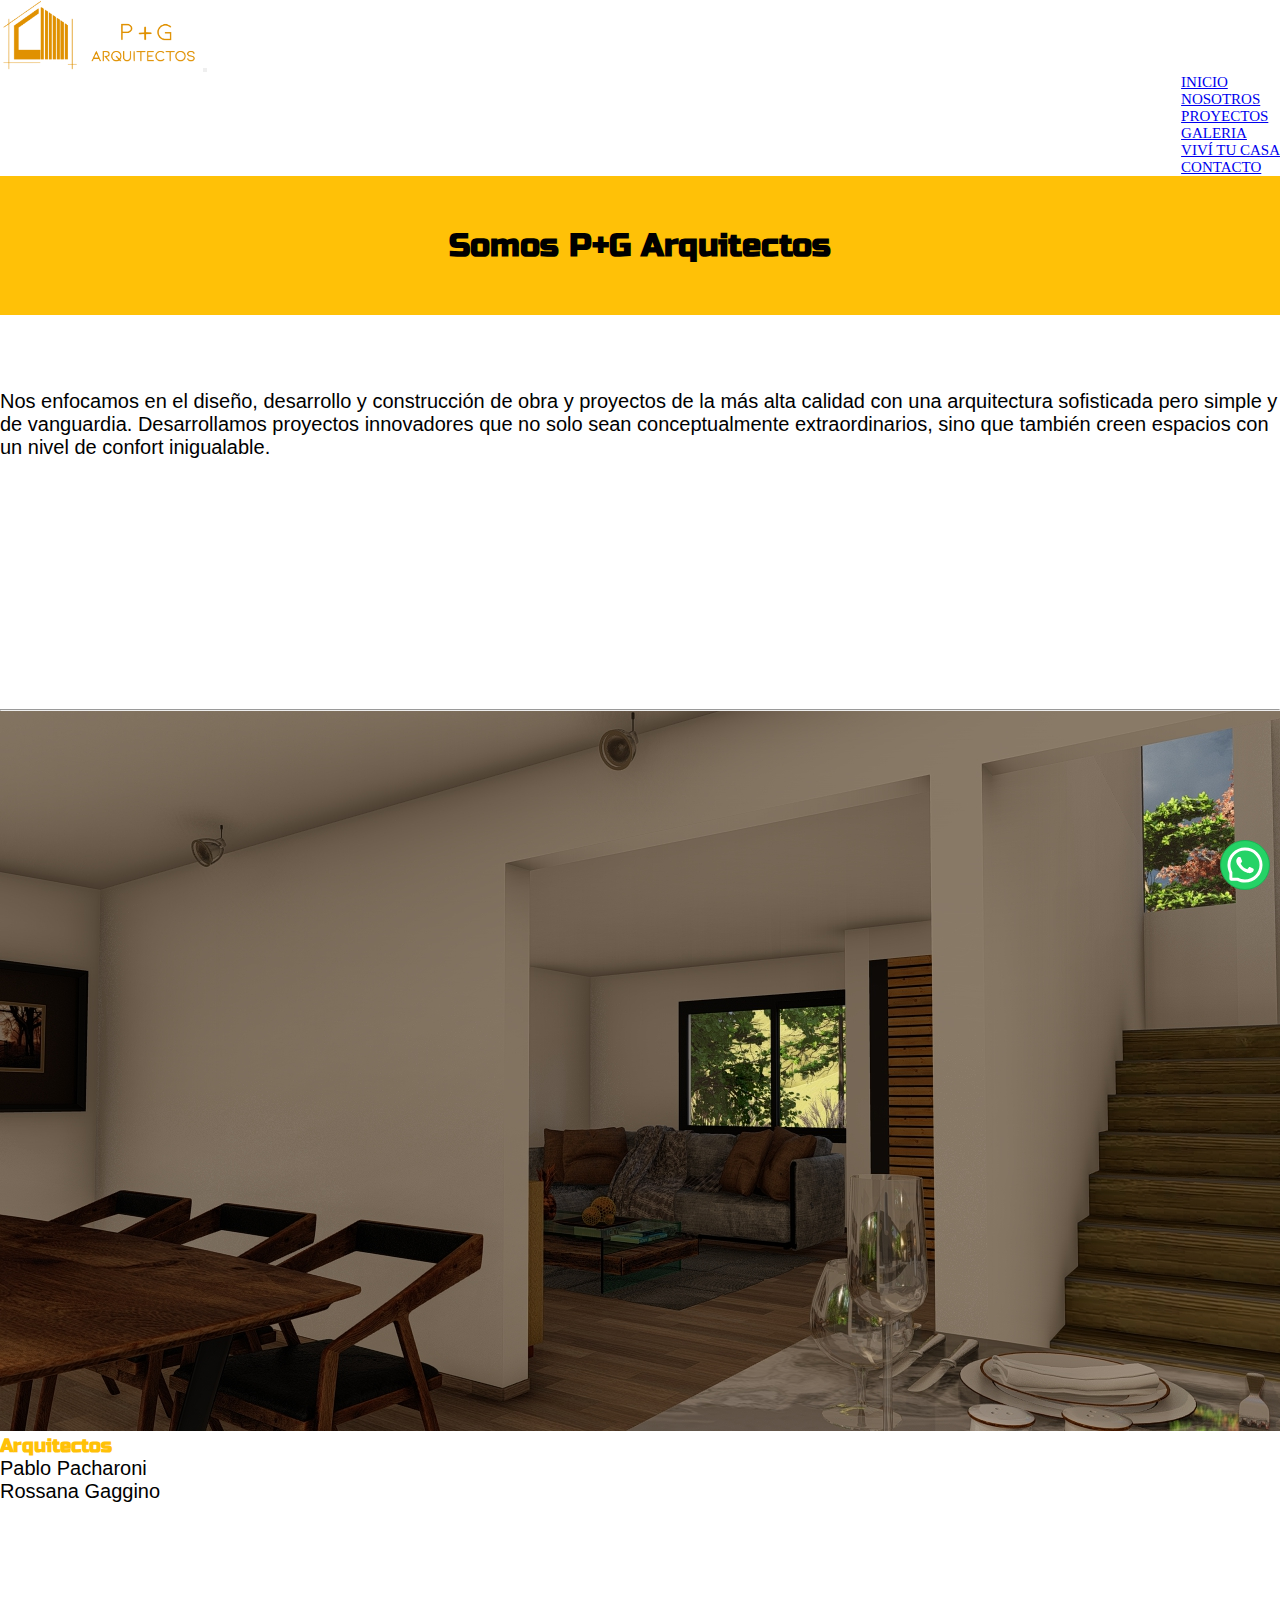
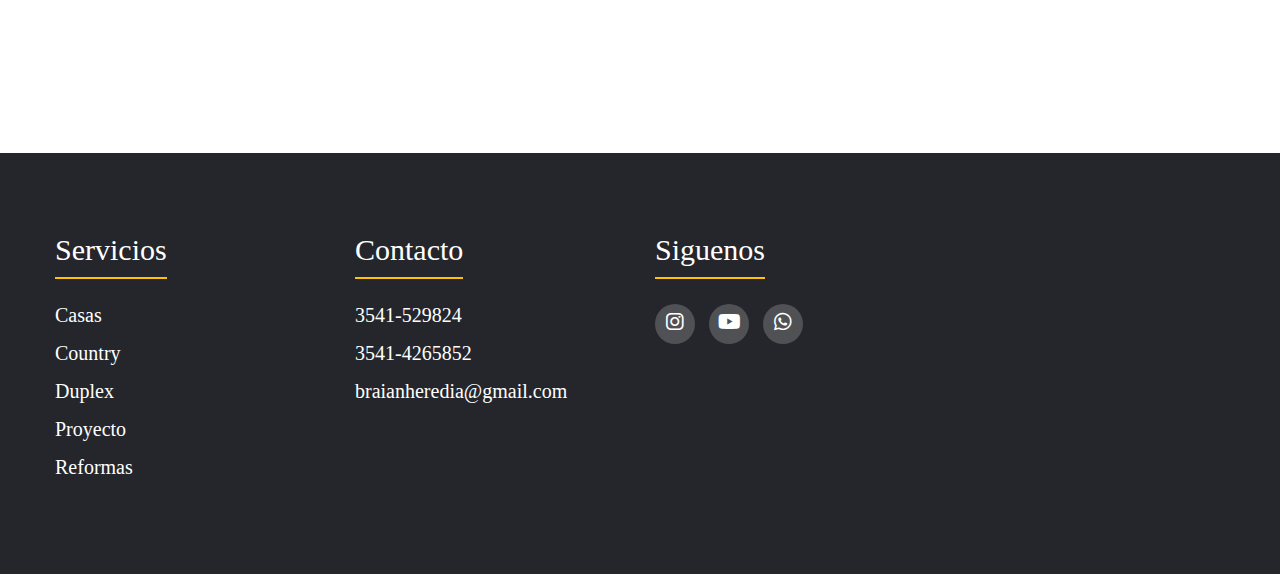
<file: pages/nosotros.html>
<!DOCTYPE html>
<html lang="es">
<head>
    <meta charset="UTF-8"> 
    <meta name="viewport" content="width=device-width, initial-scale=1.0">
    <title>Nosotros</title>
    <!-- EMPIEZA BS 5.1 -->
    <link href="https://cdn.jsdelivr.net/npm/bootstrap@5.1.3/dist/css/bootstrap.min.css" rel="stylesheet"
    integrity="sha384-1BmE4kWBq78iYhFldvKuhfTAU6auU8tT94WrHftjDbrCEXSU1oBoqyl2QvZ6jIW3" crossorigin="anonymous">
    <!-- TERMINA BS 5.1 -->
    <!-- empieza fuente -->
    <link rel="preconnect" href="https://fonts.googleapis.com">
    <link rel="preconnect" href="https://fonts.gstatic.com" crossorigin>
    <link href="https://fonts.googleapis.com/css2?family=Economica&family=Russo+One&display=swap" rel="stylesheet">
    <!-- finaliza fuente -->
    <link rel="stylesheet" href="https://cdnjs.cloudflare.com/ajax/libs/font-awesome/6.2.1/css/all.min.css">
    <link rel="stylesheet" href="../css/estilos.css">
    <!-- empieza seo -->
    <link rel="icon" type="img" href="../img/PNG logo icono para favicon.png">
    <meta name="description" content="Diseños arquitectónicos: Inspírate con nuestras creaciones y conoce las últimas novedades en el mundo de la arquitectura">
    <meta name="keywords" content="Arquitectos, Materiales de construccion, Tendencia de arquitectura">
    <!-- empieza seo -->
</head>
<header>
<!-- barnav empieza -->
<nav class="navbar navbar-expand-lg bg-dark navbar-dark">
    <div class="container-fluid">
      <a class="navbar-brand" href="#"><img src="../img/logodefinitivo.png" alt="" height="70px"></a>
      <button class="navbar-toggler" type="button" data-bs-toggle="collapse" data-bs-target="#collapsibleNavbar">
        <span class="navbar-toggler-icon"></span>
      </button>
      <div class="collapse navbar-collapse" id="collapsibleNavbar">
        <ul class="navbar-nav">
          <li class="nav-item">
            <a class="nav-link" href="../index.html">INICIO</a>
          </li>
          <li class="nav-item">
            <a class="nav-link" href="./pages/nosotros.html">NOSOTROS</a>
          </li>
          <li class="nav-item">
            <a class="nav-link" href="./proyectos.html">PROYECTOS</a>
          </li>
          <li class="nav-item">
            <a class="nav-link" href="./galeria.html">GALERIA</a>
          </li>
          <li class="nav-item">
            <a class="nav-link" href="./vivitucasa.html">VIVÍ TU CASA</a>
          </li>
          <li class="nav-item">
            <a class="nav-link" href="#contactoo">CONTACTO</a>
          </li>
        </ul>
      </div>
    </div>
  </nav>
<!-- barnav termina -->
</header>
<body>
  <main>
<!-- Empieza contenido nosotros -->
<div class="container">
    <div class="row nosotros">
      <div class="col">
        <h1>Somos P+G Arquitectos</h1>
        <!-- <h2 class="vivitucasa">Somos P+G</h2> -->
        <p>Nos enfocamos en el diseño, desarrollo y construcción de obra y proyectos de la más alta calidad con una
          arquitectura sofisticada pero simple y de vanguardia. Desarrollamos proyectos innovadores que no solo sean
          conceptualmente extraordinarios, sino que también creen espacios con un nivel de confort inigualable.</p>
      </div>
    </div>
    <hr>

    <div class="row">
        <div class="col-sm-12 col-md-12"><img src="../img/living.jpg" width="100%" alt="">
        </div>
        <div class="col-sm-12 col-md-12">
          <h3>Arquitectos</h3>
  
          <p>Pablo Pacharoni <br>
          Rossana Gaggino</p>
        </div>
      </div>
</div>
  </main>
  <!-- Empieza footer -->
  <div id="contactoo">
    <footer class="footer">
      <div class="conteiner">
        <div class="footer-row">
          <div class="footer-link">
            <h4>Servicios</h4>
            <ul>
              <li><a href="#">Casas</a></li>
              <li><a href="#">Country</a></li>
              <li><a href="#">Duplex</a></li>
              <li><a href="#">Proyecto</a></li>
              <li><a href="#">Reformas</a></li>
            </ul>
  
          </div>
          <div class="footer-link">
            <h4>Contacto</h4>
            <ul>
              <li><a href="#">3541-529824</a></li>
              <li><a href="#">3541-4265852</a></li>
              <li><a href="#">braianheredia@gmail.com</a></li>
            </ul>
  
          </div>
          <div class="footer-link">
            <h4>Siguenos</h4>
            <div class="social-link">
              <a href="https://www.instagram.com/pablopacha2/" target="_blank"><i class="fab fa-instagram"></i></a>
              <a href="https://www.youtube.com/@PGarquitectos" target="_blank"><i class="fab fa-youtube"></i></a>
              <a href="https://api.whatsapp.com/send/?phone=+543516143298&amp;text=Hola, estoy en la página web y quiero hacer una consulta!" target="_blank"><i class="fab fa-whatsapp"></i></a>
  
            </div>
          </div>
        </div>
      </div>
    </footer>
  </div>
    <!-- Finaliza footer -->

  <!-- Empieza Boton Whatsapp -->
  <a
  target="_blank"
  rel="noopener noreferrer"
  href="https://api.whatsapp.com/send/?phone=+543516143298&amp;text=Hola, estoy en la página web y quiero hacer una consulta!"
  ><div class="botonWhatsapp">
    <span class="iconoWhatsapp"
      ><svg
        stroke="currentColor"
        fill="currentColor"
        stroke-width="0"
        t="1569683925316"
        viewBox="0 0 1024 1024"
        version="1.1"
        height="2.5rem"
        width="2.5rem"
        xmlns="http://www.w3.org/2000/svg"
      >
        <defs></defs>
        <path
          d="M713.5 599.9c-10.9-5.6-65.2-32.2-75.3-35.8-10.1-3.8-17.5-5.6-24.8 5.6-7.4 11.1-28.4 35.8-35 43.3-6.4 7.4-12.9 8.3-23.8 2.8-64.8-32.4-107.3-57.8-150-131.1-11.3-19.5 11.3-18.1 32.4-60.2 3.6-7.4 1.8-13.7-1-19.3-2.8-5.6-24.8-59.8-34-81.9-8.9-21.5-18.1-18.5-24.8-18.9-6.4-0.4-13.7-0.4-21.1-0.4-7.4 0-19.3 2.8-29.4 13.7-10.1 11.1-38.6 37.8-38.6 92s39.5 106.7 44.9 114.1c5.6 7.4 77.7 118.6 188.4 166.5 70 30.2 97.4 32.8 132.4 27.6 21.3-3.2 65.2-26.6 74.3-52.5 9.1-25.8 9.1-47.9 6.4-52.5-2.7-4.9-10.1-7.7-21-13z"
        ></path>
        <path
          d="M925.2 338.4c-22.6-53.7-55-101.9-96.3-143.3-41.3-41.3-89.5-73.8-143.3-96.3C630.6 75.7 572.2 64 512 64h-2c-60.6 0.3-119.3 12.3-174.5 35.9-53.3 22.8-101.1 55.2-142 96.5-40.9 41.3-73 89.3-95.2 142.8-23 55.4-34.6 114.3-34.3 174.9 0.3 69.4 16.9 138.3 48 199.9v152c0 25.4 20.6 46 46 46h152.1c61.6 31.1 130.5 47.7 199.9 48h2.1c59.9 0 118-11.6 172.7-34.3 53.5-22.3 101.6-54.3 142.8-95.2 41.3-40.9 73.8-88.7 96.5-142 23.6-55.2 35.6-113.9 35.9-174.5 0.3-60.9-11.5-120-34.8-175.6z m-151.1 438C704 845.8 611 884 512 884h-1.7c-60.3-0.3-120.2-15.3-173.1-43.5l-8.4-4.5H188V695.2l-4.5-8.4C155.3 633.9 140.3 574 140 513.7c-0.4-99.7 37.7-193.3 107.6-263.8 69.8-70.5 163.1-109.5 262.8-109.9h1.7c50 0 98.5 9.7 144.2 28.9 44.6 18.7 84.6 45.6 119 80 34.3 34.3 61.3 74.4 80 119 19.4 46.2 29.1 95.2 28.9 145.8-0.6 99.6-39.7 192.9-110.1 262.7z"
        ></path></svg>
    </span>
</div>
</a>
<!-- Finaliza Boton Whatsapp -->

<!-- EMPIEZA SEPARADO  -->
<script src="https://cdn.jsdelivr.net/npm/@popperjs/core@2.10.2/dist/umd/popper.min.js"
    integrity="sha384-7+zCNj/IqJ95wo16oMtfsKbZ9ccEh31eOz1HGyDuCQ6wgnyJNSYdrPa03rtR1zdB"
    crossorigin="anonymous"></script>
<script src="https://cdn.jsdelivr.net/npm/bootstrap@5.1.3/dist/js/bootstrap.min.js"
    integrity="sha384-QJHtvGhmr9XOIpI6YVutG+2QOK9T+ZnN4kzFN1RtK3zEFEIsxhlmWl5/YESvpZ13"
    crossorigin="anonymous"></script>
<!-- FINALIZA SEPARADO -->
</body>
</html>
</file>
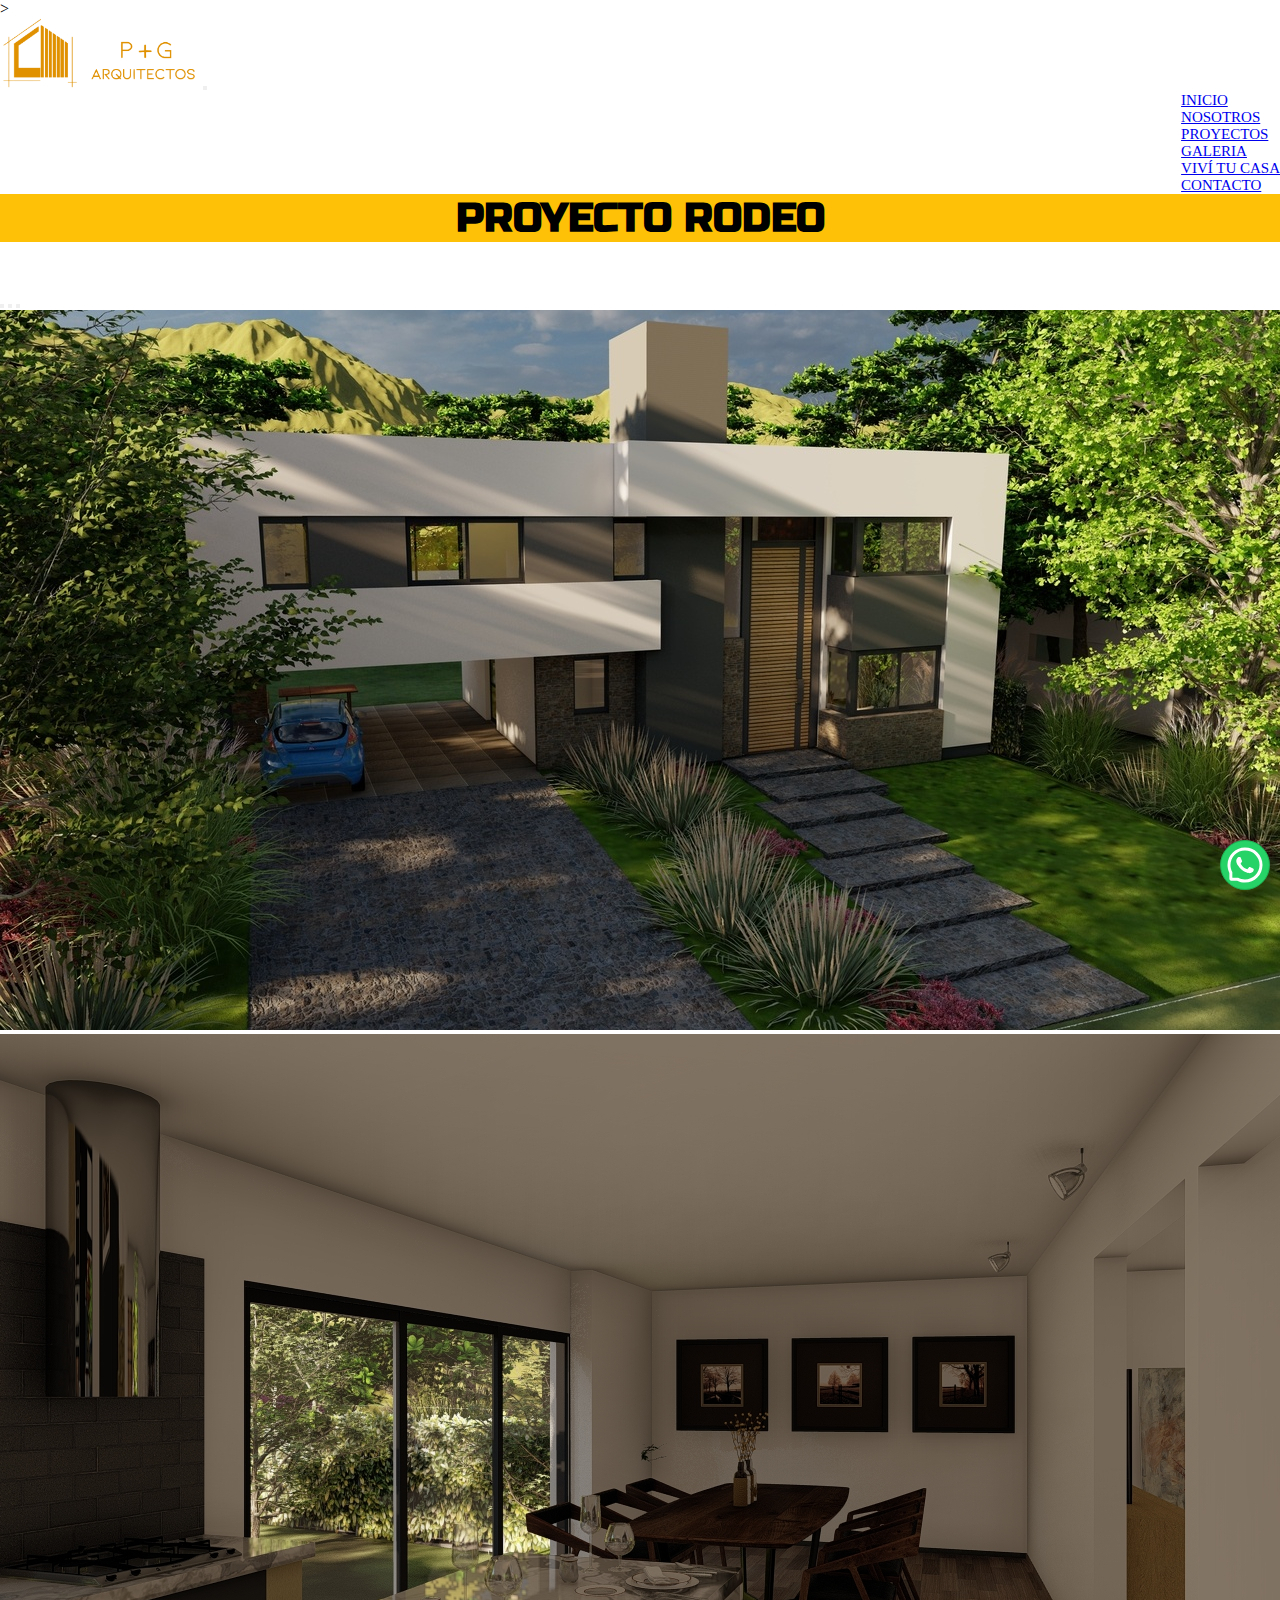
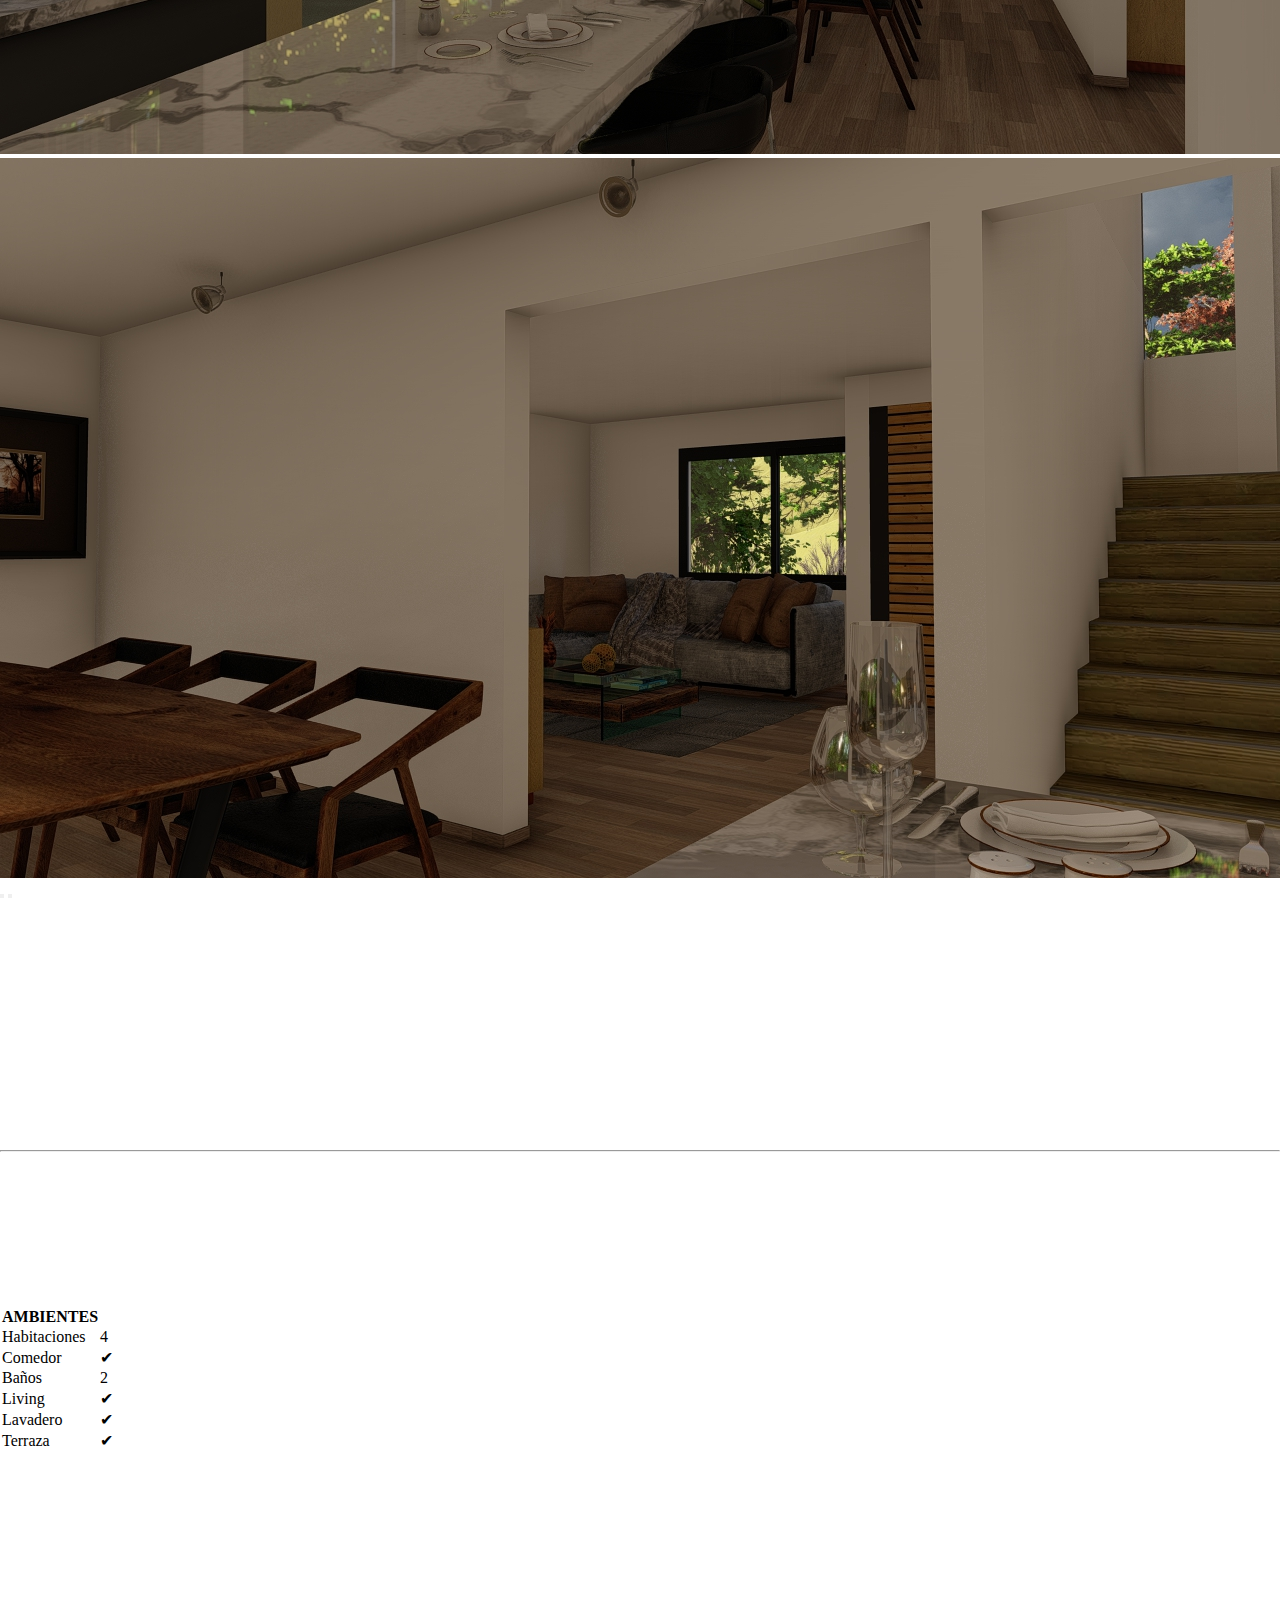
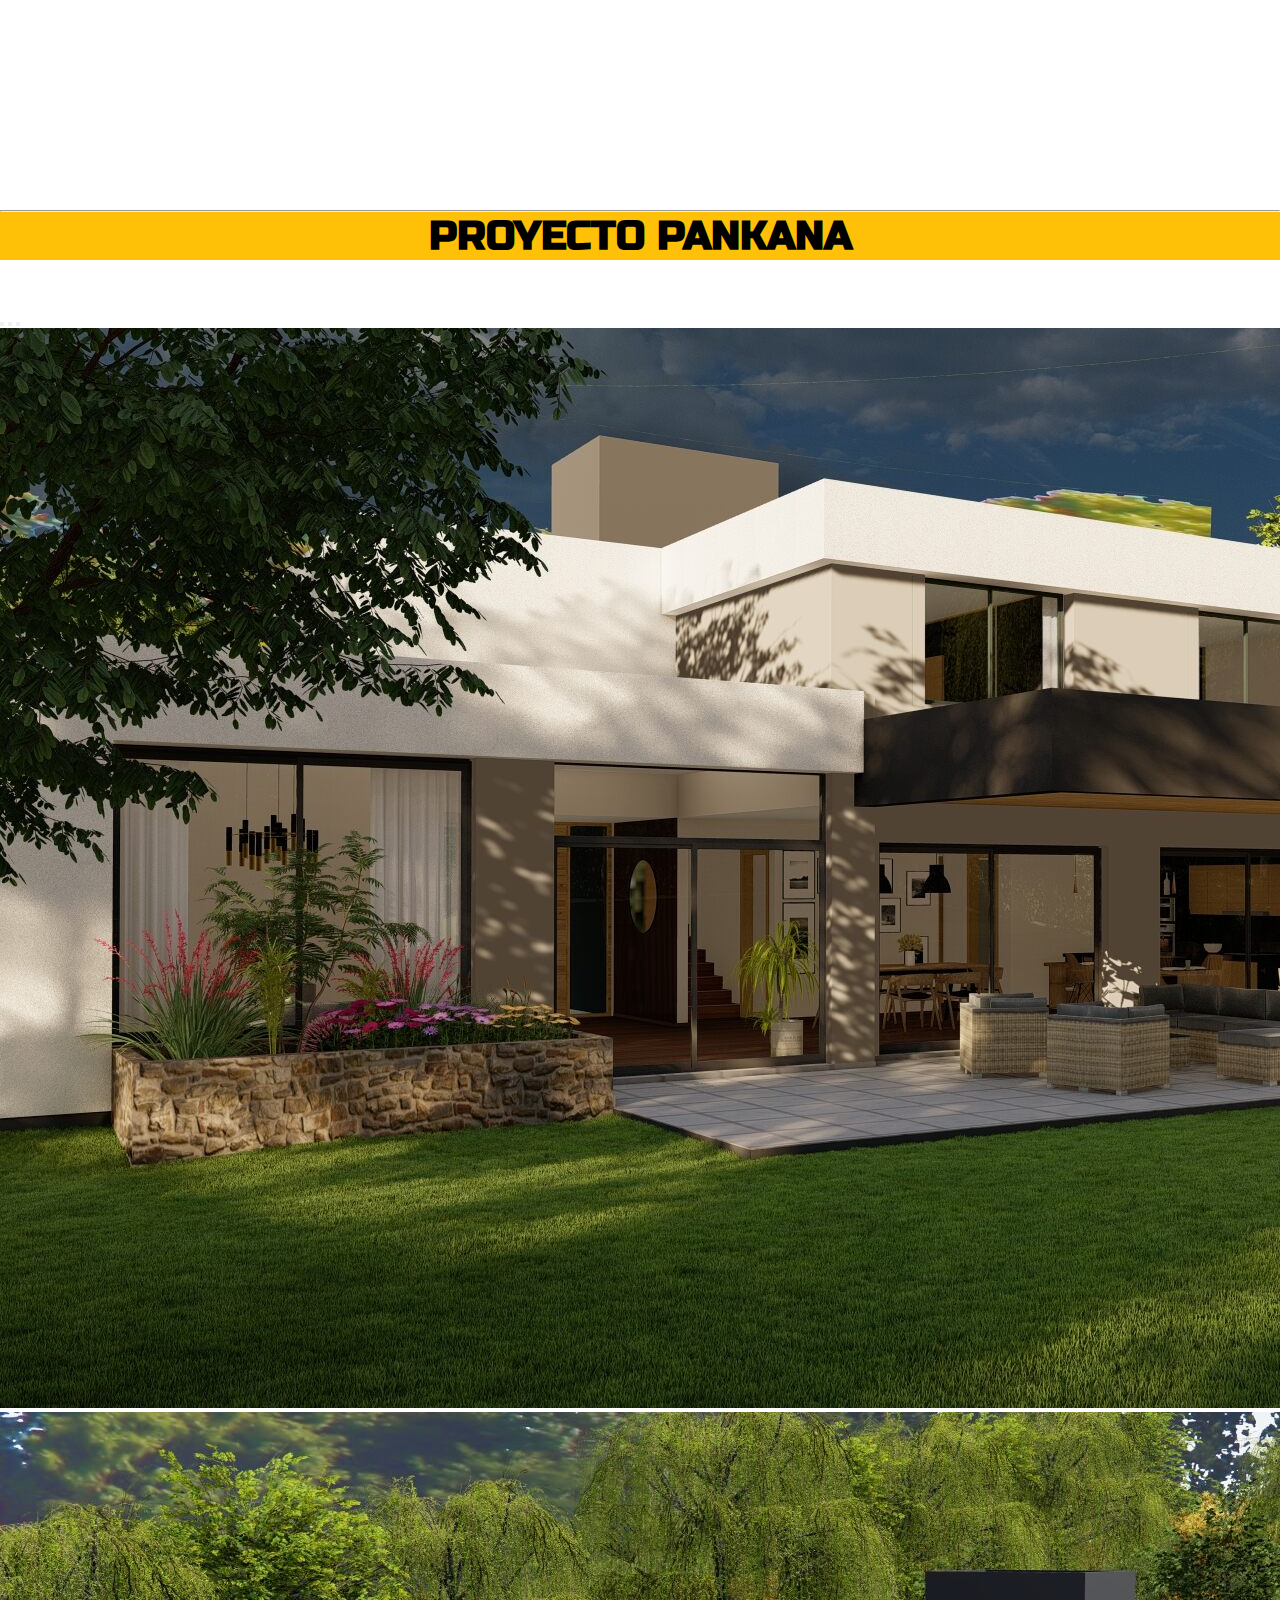
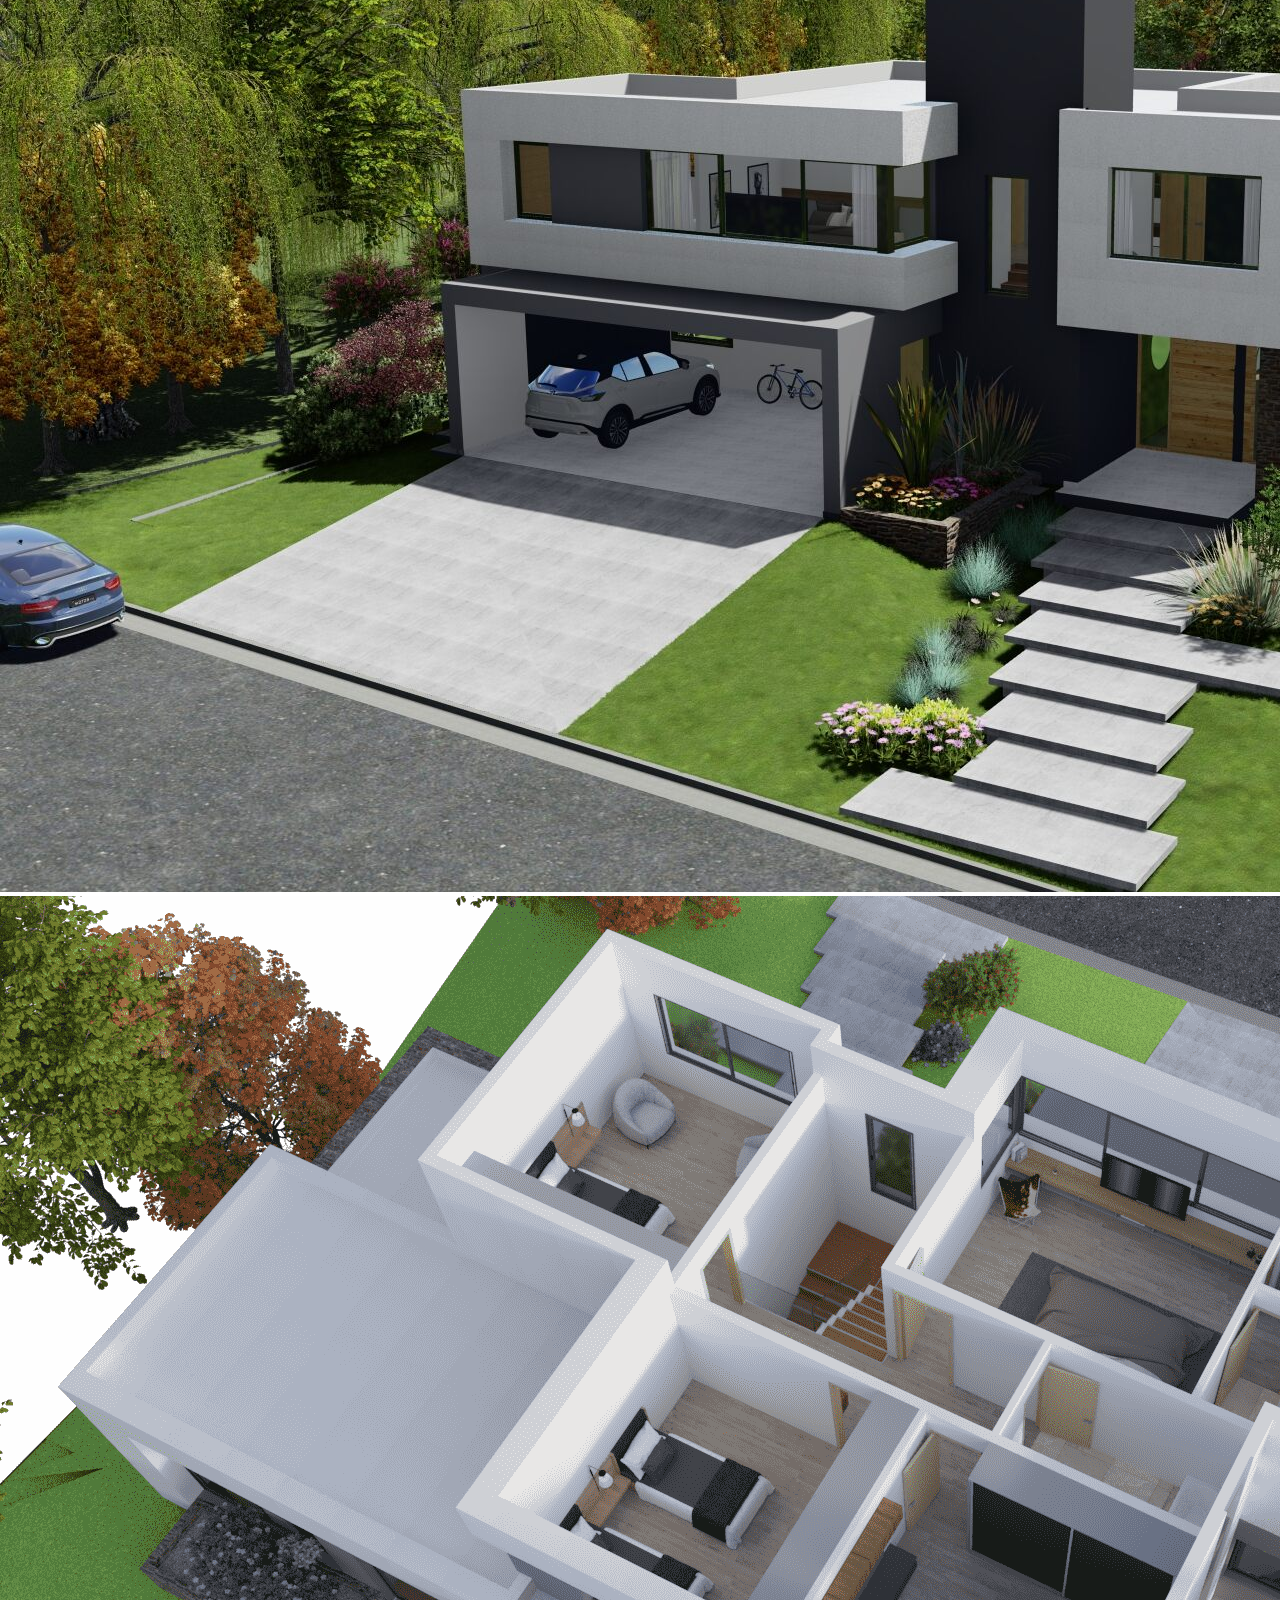
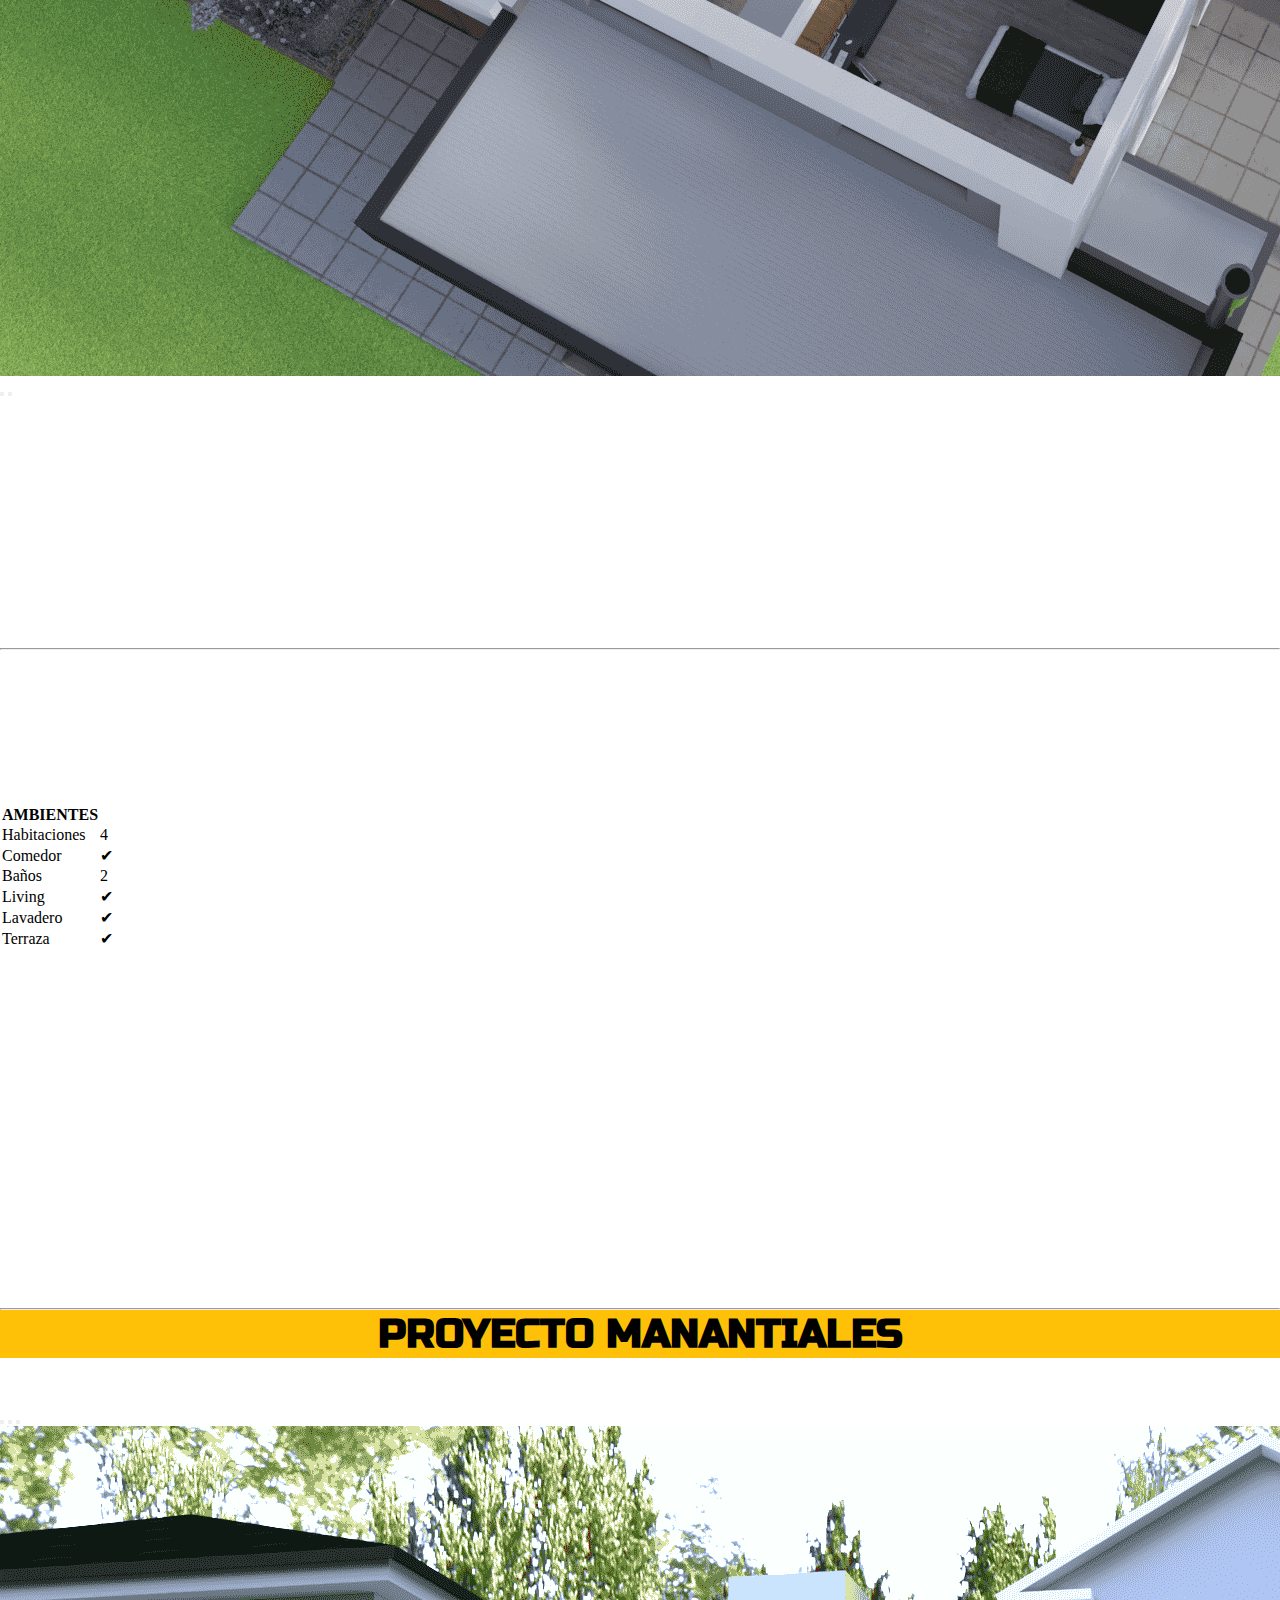
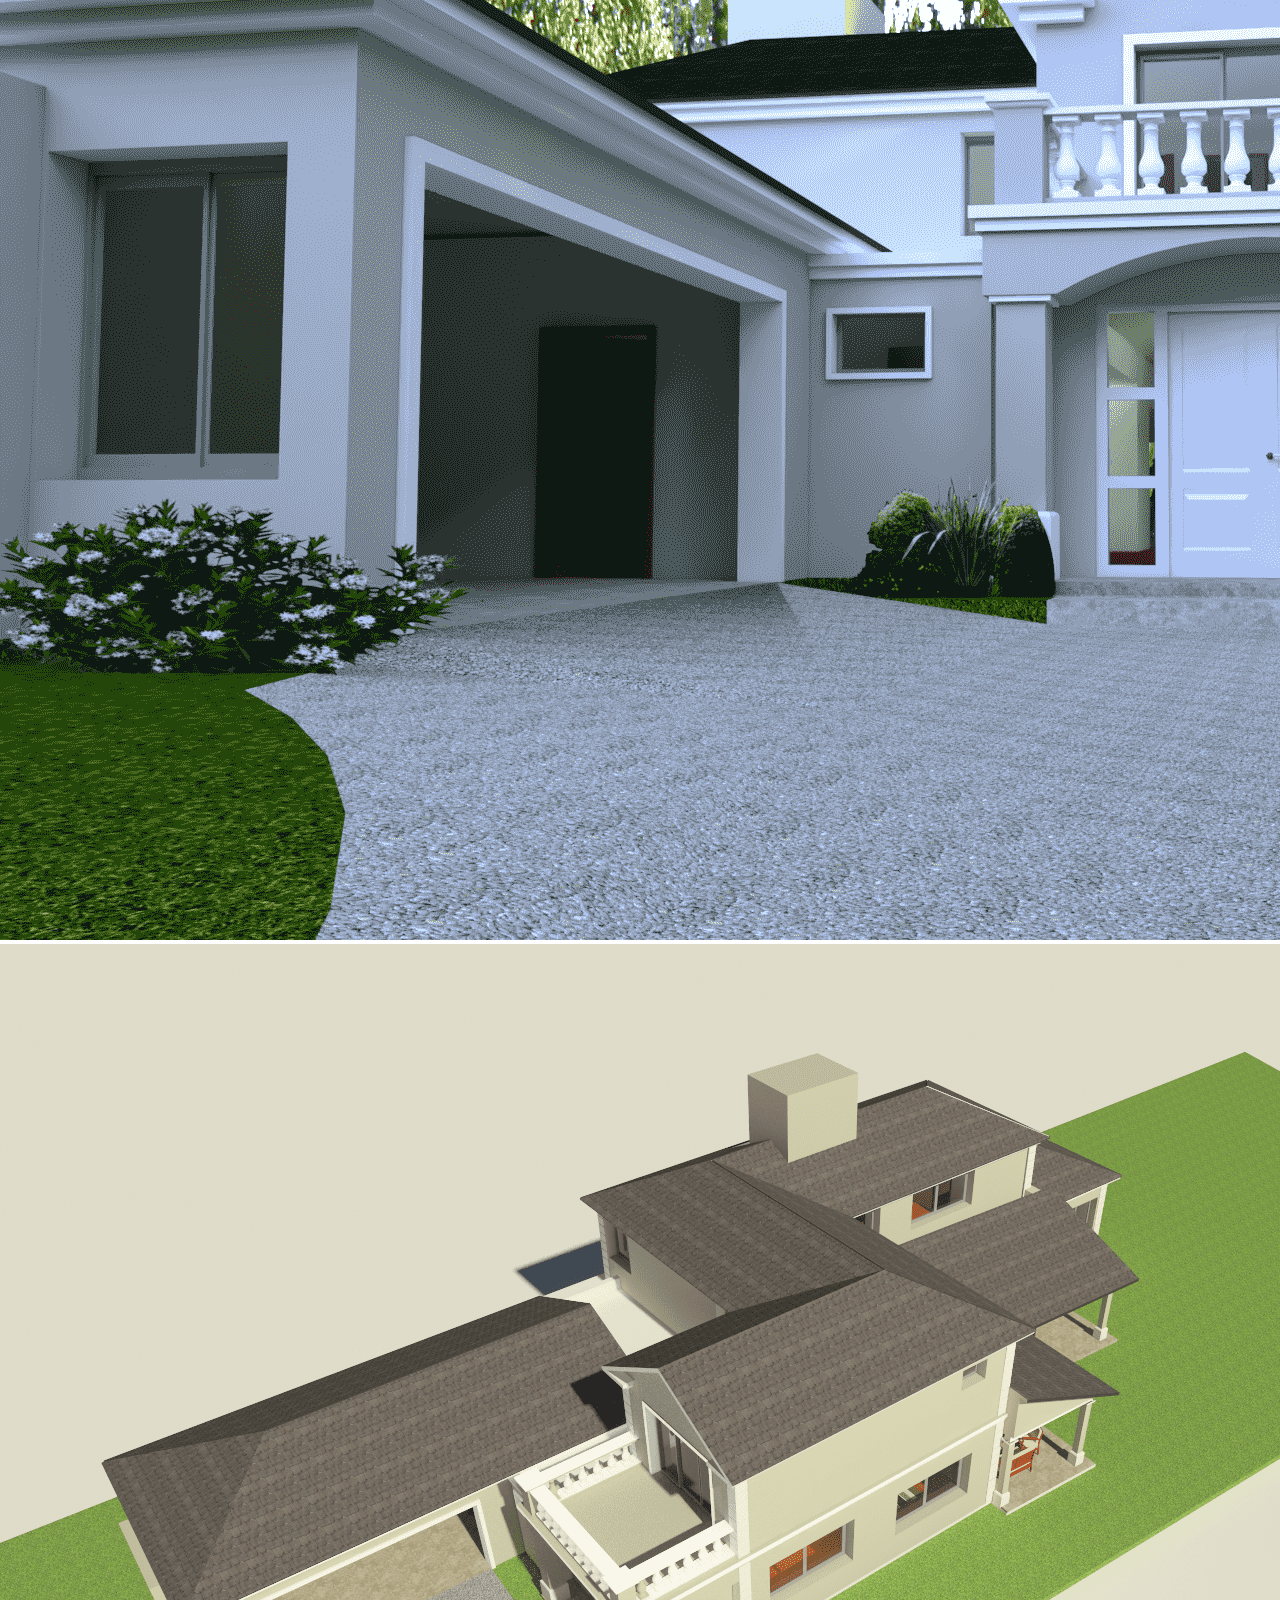
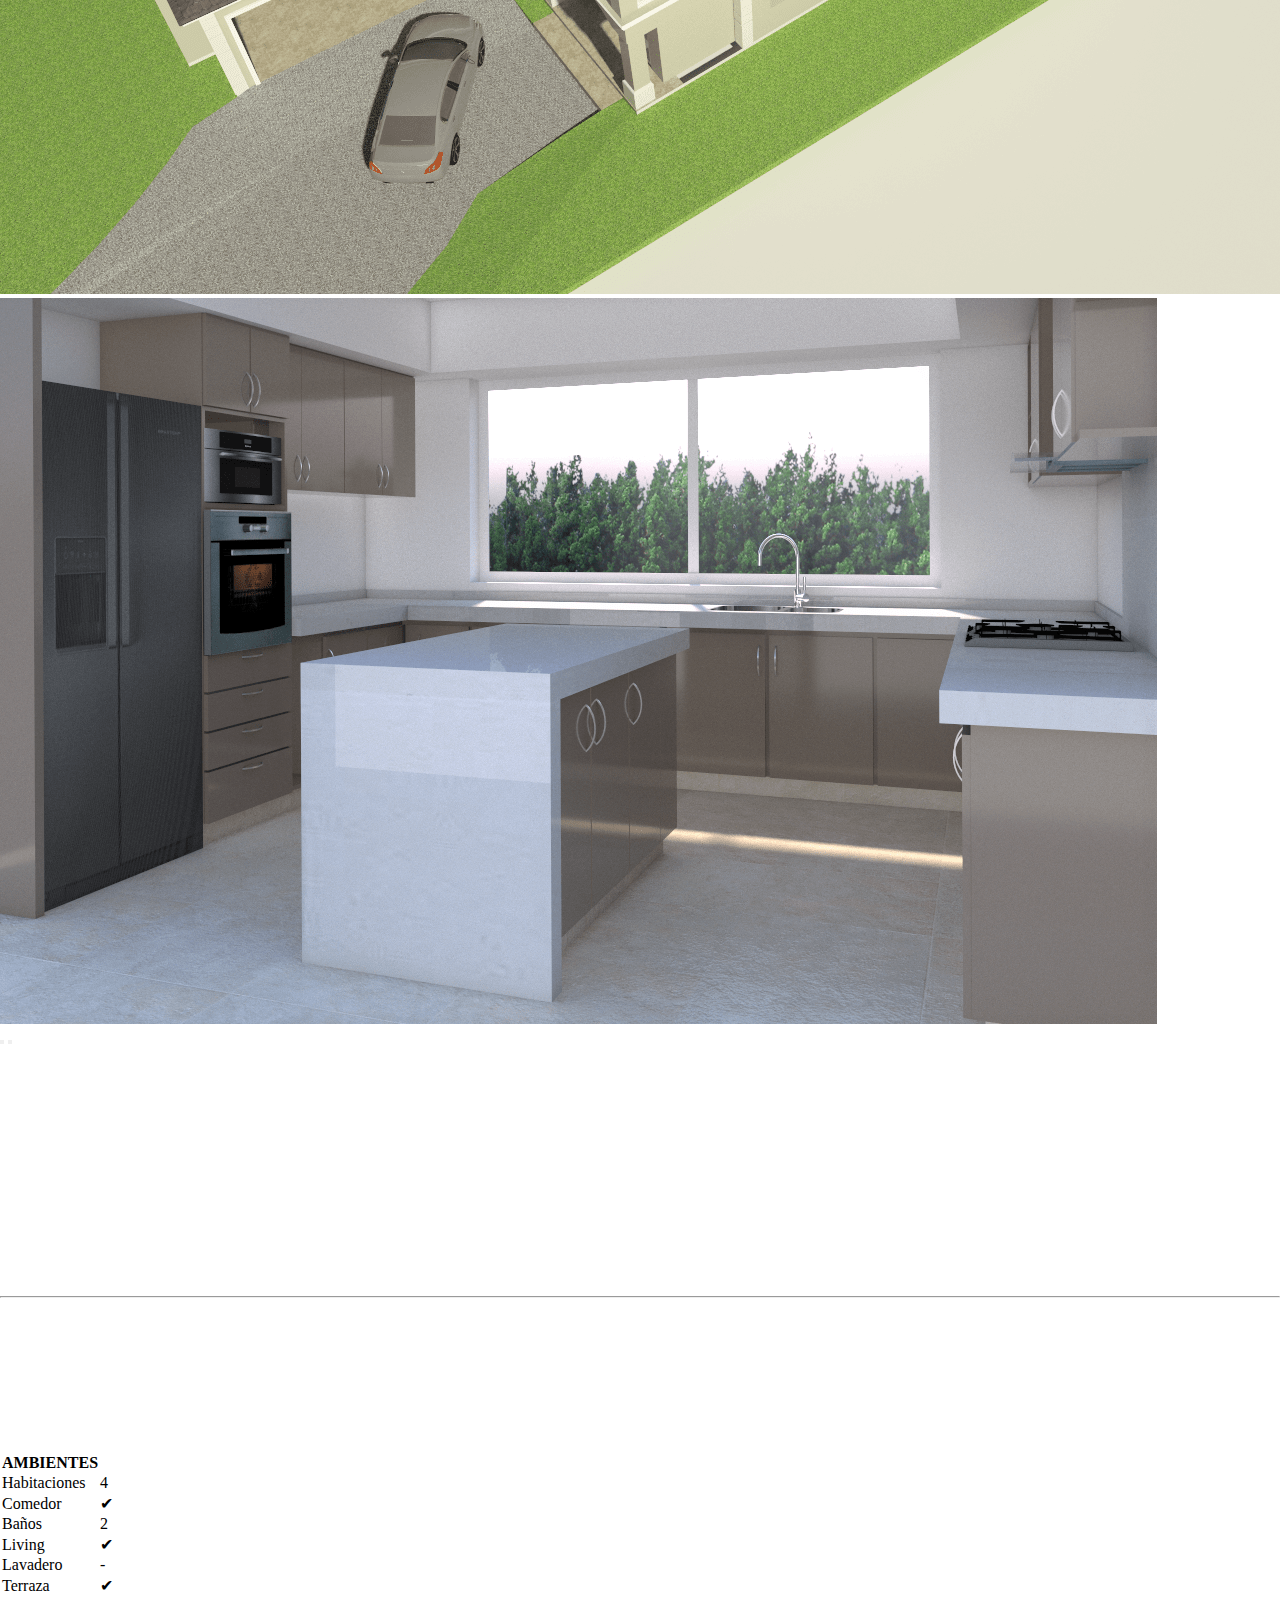
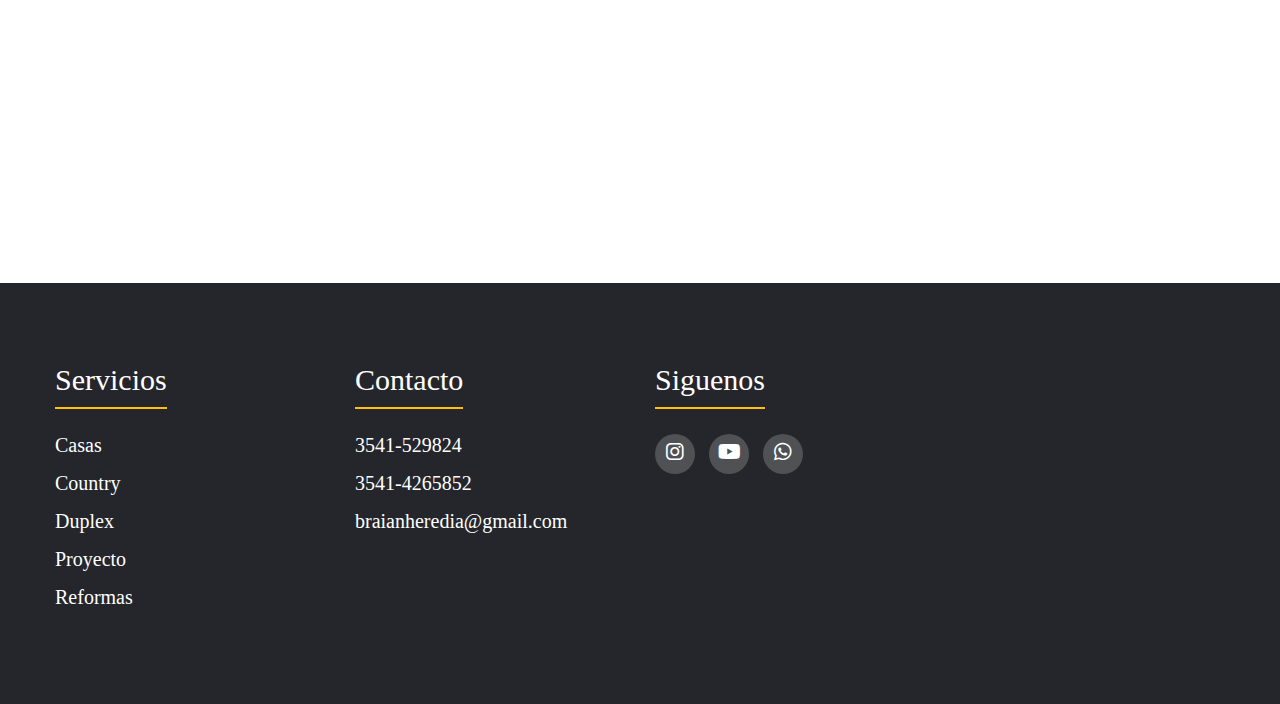
<file: pages/proyectos.html>
<!DOCTYPE html> 
<html lang="es">

<head>
  <meta charset="UTF-8">
  <meta name="viewport" content="width=device-width, initial-scale=1.0">
  <!-- EMPIEZA BS 5.1 -->
  <link href="https://cdn.jsdelivr.net/npm/bootstrap@5.1.3/dist/css/bootstrap.min.css" rel="stylesheet"
    integrity="sha384-1BmE4kWBq78iYhFldvKuhfTAU6auU8tT94WrHftjDbrCEXSU1oBoqyl2QvZ6jIW3" crossorigin="anonymous">
  <!-- TERMINA BS 5.1 -->
  <!-- empieza fuente -->
  <link rel="preconnect" href="https://fonts.googleapis.com">
  <link rel="preconnect" href="https://fonts.gstatic.com" crossorigin>
  <link href="https://fonts.googleapis.com/css2?family=Economica&family=Russo+One&display=swap" rel="stylesheet">>
  <!-- finaliza fuente -->
  <link rel="stylesheet" href="./../index.html">
  <link rel="stylesheet" href="https://cdnjs.cloudflare.com/ajax/libs/font-awesome/6.2.1/css/all.min.css">
  <link rel="stylesheet" href="../css/estilos.css">
  <!-- Comienzo de seo -->
  <link rel="icon" type="img" href="../img/PNG logo icono para favicon.png">
  <meta name="description" content=" Ideas, planos y ejemplos de proyectos para amantes de la arquitectura.">
  <meta name="keywords" content="Arquitectura, Diseño arquitectonico, Construccion de viviendas, Diseño de interiores">
  <!-- Fin de seo -->
  <title>PROYECTOS</title>
</head>


<header>
  <!-- barnav empieza -->
  <!-- A grey horizontal navbar that becomes vertical on small screens -->
  <nav class="navbar navbar-expand-lg bg-dark navbar-dark">
    <div class="container-fluid">
      <a class="navbar-brand" href="#"><img src="./../img/logodefinitivo.png" alt="" height="70px"></a>
      <button class="navbar-toggler" type="button" data-bs-toggle="collapse" data-bs-target="#collapsibleNavbar">
        <span class="navbar-toggler-icon"></span>
      </button>
      <div class="collapse navbar-collapse" id="collapsibleNavbar">
        <ul class="navbar-nav">
          <li class="nav-item">
            <a class="nav-link" href="./../index.html">INICIO</a>
          </li>
          <li class="nav-item">
            <a class="nav-link" href="./nosotros.html">NOSOTROS</a>
          </li>
          <li class="nav-item">
            <a class="nav-link" href="./proyectos.html">PROYECTOS</a>
          </li>
          <li class="nav-item">
            <a class="nav-link" href="./galeria.html">GALERIA</a>
          </li>
          <li class="nav-item">
            <a class="nav-link" href="./vivitucasa.html">VIVÍ TU CASA</a>
          </li>
          <li class="nav-item">
            <a class="nav-link" href="#contactoo">CONTACTO</a>
          </li>
        </ul>
      </div>
    </div>
  </nav>
</header>
  <!-- barnav termina -->
<body>
  <main>
  <div class="container">
    <div class="row">
      <h2>PROYECTO RODEO</h2>
      <div class="col-12">
        <!-- Carousel -->
        <div id="demo" class="carousel slide" data-bs-ride="carousel">

          <!-- Indicators/dots -->
          <div class="carousel-indicators">
            <button type="button" data-bs-target="#demo" data-bs-slide-to="0" class="active"></button>
            <button type="button" data-bs-target="#demo" data-bs-slide-to="1"></button>
            <button type="button" data-bs-target="#demo" data-bs-slide-to="2"></button>
          </div>

          <!-- The slideshow/carousel -->
          <div class="carousel-inner">
            <div class="carousel-item active">
              <img src="./../img/rodeoseo.jpg" alt="imagen por afuera" class="d-block w-100">
            </div>
            <div class="carousel-item">
              <img src="./../img/rodeo1.jpg" alt="imagen comedor" class="d-block w-100">
            </div>
            <div class="carousel-item">
              <img src="./../img/rodeo2.jpg" alt="imagen sala de estar" class="d-block w-100">
            </div>
          </div>

          <!-- Left and right controls/icons -->
          <button class="carousel-control-prev" type="button" data-bs-target="#demo" data-bs-slide="prev">
            <span class="carousel-control-prev-icon"></span>
          </button>
          <button class="carousel-control-next" type="button" data-bs-target="#demo" data-bs-slide="next">
            <span class="carousel-control-next-icon"></span>
          </button>
        </div>

      </div>
      <!-- Fin Carousel -->
    </div>
    <hr>
    <!-- Empieza tabla -->
    <div class="row">
      <div class="col-md-6 col-sm-12">
        <iframe class="iframe-youtube" src="https://www.youtube.com/embed/AtqhneeKhj0?si=EdQ8TucmyJ9tQlxP"
          title="YouTube video player" frameborder="0"
          allow="accelerometer; autoplay; clipboard-write; encrypted-media; gyroscope; picture-in-picture; web-share"
          allowfullscreen>
        </iframe>
      </div>
      <div class="col-md-6 col-sm-12">
        <table class="table">
          <thead class="thead-dark">
            <tr>
              <th scope="col">AMBIENTES</th>
            </tr>
          </thead>
          <tbody>
            <tr>
              <td>Habitaciones</td>
              <td>4</td>
            </tr>
            <tr>
              <td>Comedor</td>
              <td>✔</td>
            </tr>
            <tr>
              <td>Baños</td>
              <td>2</td>
            </tr>
            <tr>
              <td>Living</td>
              <td>✔</td>
            </tr>
            <tr>
              <td>Lavadero</td>
              <td>✔</td>
            </tr>
            <tr>
              <td>Terraza</td>
              <td>✔</td>
            </tr>
          </tbody>
        </table>
      </div>

    </div>
  </div>
  <br>
  <br>
  <br>
  <br>
  <br>
  <br>
  <hr>
  <!-- Finaliza tabla -->

  <div class="container">
    <div class="row">
      <h2>PROYECTO PANKANA</h2>
      <div class="col-12">
        <!-- Carousel -->
        <div id="demo" class="carousel slide" data-bs-ride="carousel">

          <!-- Indicators/dots -->
          <div class="carousel-indicators">
            <button type="button" data-bs-target="#demo" data-bs-slide-to="0" class="active"></button>
            <button type="button" data-bs-target="#demo" data-bs-slide-to="1"></button>
            <button type="button" data-bs-target="#demo" data-bs-slide-to="2"></button>
          </div>

          <!-- The slideshow/carousel -->
          <div class="carousel-inner">
            <div class="carousel-item active">
              <img src="./../img/pankanaseo.jpg" alt="vista del patio" class="d-block w-100">
            </div>
            <div class="carousel-item">
              <img src="./../img/pankana1seo.jpg" alt="vista por frente y diagonal" class="d-block w-100">
            </div>
            <div class="carousel-item">
              <img src="./../img/pankana2seo.png" alt="vista de todas las habitaciones" class="d-block w-100">
            </div>
          </div>

          <!-- Left and right controls/icons -->
          <button class="carousel-control-prev" type="button" data-bs-target="#demo" data-bs-slide="prev">
            <span class="carousel-control-prev-icon"></span>
          </button>
          <button class="carousel-control-next" type="button" data-bs-target="#demo" data-bs-slide="next">
            <span class="carousel-control-next-icon"></span>
          </button>
        </div>

      </div>
      <!-- Fin Carousel -->
    </div>
    <hr>
    <!-- Empieza tabla -->
    <div class="row">
      <div class="col-md-6 col-sm-12">
        <iframe class="iframe-youtube" src="https://www.youtube.com/embed/AtqhneeKhj0?si=EdQ8TucmyJ9tQlxP"
          title="YouTube video player" frameborder="0"
          allow="accelerometer; autoplay; clipboard-write; encrypted-media; gyroscope; picture-in-picture; web-share"
          allowfullscreen>
        </iframe>
      </div>
      <div class="col-md-6 col-sm-12">
        <table class="table">
          <thead class="thead-dark">
            <tr>
              <th scope="col">AMBIENTES</th>
            </tr>
          </thead>
          <tbody>
            <tr>
              <td>Habitaciones</td>
              <td>4</td>
            </tr>
            <tr>
              <td>Comedor</td>
              <td>✔</td>
            </tr>
            <tr>
              <td>Baños</td>
              <td>2</td>
            </tr>
            <tr>
              <td>Living</td>
              <td>✔</td>
            </tr>
            <tr>
              <td>Lavadero</td>
              <td>✔</td>
            </tr>
            <tr>
              <td>Terraza</td>
              <td>✔</td>
            </tr>
          </tbody>
        </table>
      </div>

    </div>
  </div>
  <br>
  <br>
  <br>
  <br>
  <br>
  <br>
  <hr>
  <!-- Finaliza tabla -->

  <div class="container">
    <div class="row">
      <h2>PROYECTO MANANTIALES</h2>
      <div class="col-12">
        <!-- Carousel -->
        <div id="demo" class="carousel slide" data-bs-ride="carousel">

          <!-- Indicators/dots -->
          <div class="carousel-indicators">
            <button type="button" data-bs-target="#demo" data-bs-slide-to="0" class="active"></button>
            <button type="button" data-bs-target="#demo" data-bs-slide-to="1"></button>
            <button type="button" data-bs-target="#demo" data-bs-slide-to="2"></button>
          </div>

          <!-- The slideshow/carousel -->
          <div class="carousel-inner">
            <div class="carousel-item active">
              <img src="./../img/manantialesseo.png" alt="vista de ingreso" class="d-block w-100">
            </div>
            <div class="carousel-item">
              <img src="./../img/manantiales1seo.png" alt="vista desde altura" class="d-block w-100">
            </div>
            <div class="carousel-item">
              <img src="./../img/manantiales2seo.png" alt="cocina y sala de estar" class="d-block w-100">
            </div>
          </div>

          <!-- Left and right controls/icons -->
          <button class="carousel-control-prev" type="button" data-bs-target="#demo" data-bs-slide="prev">
            <span class="carousel-control-prev-icon"></span>
          </button>
          <button class="carousel-control-next" type="button" data-bs-target="#demo" data-bs-slide="next">
            <span class="carousel-control-next-icon"></span>
          </button>
        </div>

      </div>
      <!-- Fin Carousel -->
      <!-- Empieza tabla -->
    </div>
    <hr>
    <div class="row">
      <div class="col-md-6 col-sm-12">
        <iframe class="iframe-youtube" src="https://www.youtube.com/embed/AtqhneeKhj0?si=EdQ8TucmyJ9tQlxP"
          title="YouTube video player" frameborder="0"
          allow="accelerometer; autoplay; clipboard-write; encrypted-media; gyroscope; picture-in-picture; web-share"
          allowfullscreen>
        </iframe>
      </div>
      <div class="col-md-6 col-sm-12">
        <table class="table">
          <thead class="thead-dark">
            <tr>
              <th scope="col">AMBIENTES</th>
            </tr>
          </thead>
          <tbody>
            <tr>
              <td>Habitaciones</td>
              <td>4</td>
            </tr>
            <tr>
              <td>Comedor</td>
              <td>✔</td>
            </tr>
            <tr>
              <td>Baños</td>
              <td>2</td>
            </tr>
            <tr>
              <td>Living</td>
              <td>✔</td>
            </tr>
            <tr>
              <td>Lavadero</td>
              <td>-</td>
            </tr>
            <tr>
              <td>Terraza</td>
              <td>✔</td>
            </tr>
          </tbody>
        </table>
      </div>

    </div>
  </div>
  <br>
</main>
  <br>
  <!-- Finaliza tabla -->
  <!-- Empieza footer -->
  <div id="contactoo">
    <footer class="footer">
      <div class="conteiner">
        <div class="footer-row">
          <div class="footer-link">
            <h4>Servicios</h4>
            <ul>
              <li><a href="#">Casas</a></li>
              <li><a href="#">Country</a></li>
              <li><a href="#">Duplex</a></li>
              <li><a href="#">Proyecto</a></li>
              <li><a href="#">Reformas</a></li>
            </ul>
  
          </div>
          <div class="footer-link">
            <h4>Contacto</h4>
            <ul>
              <li><a href="#">3541-529824</a></li>
              <li><a href="#">3541-4265852</a></li>
              <li><a href="#">braianheredia@gmail.com</a></li>
            </ul>
  
          </div>
          <div class="footer-link">
            <h4>Siguenos</h4>
            <div class="social-link">
              <a href="https://www.instagram.com/pablopacha2/" target="_blank"><i class="fab fa-instagram"></i></a>
              <a href="https://www.youtube.com/@PGarquitectos" target="_blank"><i class="fab fa-youtube"></i></a>
              <a href="https://api.whatsapp.com/send/?phone=+543516143298&amp;text=Hola, estoy en la página web y quiero hacer una consulta!" target="_blank"><i class="fab fa-whatsapp"></i></a>
  
            </div>
          </div>
        </div>
      </div>
    </footer>
  </div>
    <!-- Finaliza footer -->


<!-- Empieza Boton Whatsapp -->
  <a
  target="_blank"
  rel="noopener noreferrer"
  href="https://api.whatsapp.com/send/?phone=+543516143298&amp;text=Hola, estoy en la página web y quiero hacer una consulta!"
  ><div class="botonWhatsapp">
    <span class="iconoWhatsapp"
      ><svg
        stroke="currentColor"
        fill="currentColor"
        stroke-width="0"
        t="1569683925316"
        viewBox="0 0 1024 1024"
        version="1.1"
        height="2.5rem"
        width="2.5rem"
        xmlns="http://www.w3.org/2000/svg"
      >
        <defs></defs>
        <path
          d="M713.5 599.9c-10.9-5.6-65.2-32.2-75.3-35.8-10.1-3.8-17.5-5.6-24.8 5.6-7.4 11.1-28.4 35.8-35 43.3-6.4 7.4-12.9 8.3-23.8 2.8-64.8-32.4-107.3-57.8-150-131.1-11.3-19.5 11.3-18.1 32.4-60.2 3.6-7.4 1.8-13.7-1-19.3-2.8-5.6-24.8-59.8-34-81.9-8.9-21.5-18.1-18.5-24.8-18.9-6.4-0.4-13.7-0.4-21.1-0.4-7.4 0-19.3 2.8-29.4 13.7-10.1 11.1-38.6 37.8-38.6 92s39.5 106.7 44.9 114.1c5.6 7.4 77.7 118.6 188.4 166.5 70 30.2 97.4 32.8 132.4 27.6 21.3-3.2 65.2-26.6 74.3-52.5 9.1-25.8 9.1-47.9 6.4-52.5-2.7-4.9-10.1-7.7-21-13z"
        ></path>
        <path
          d="M925.2 338.4c-22.6-53.7-55-101.9-96.3-143.3-41.3-41.3-89.5-73.8-143.3-96.3C630.6 75.7 572.2 64 512 64h-2c-60.6 0.3-119.3 12.3-174.5 35.9-53.3 22.8-101.1 55.2-142 96.5-40.9 41.3-73 89.3-95.2 142.8-23 55.4-34.6 114.3-34.3 174.9 0.3 69.4 16.9 138.3 48 199.9v152c0 25.4 20.6 46 46 46h152.1c61.6 31.1 130.5 47.7 199.9 48h2.1c59.9 0 118-11.6 172.7-34.3 53.5-22.3 101.6-54.3 142.8-95.2 41.3-40.9 73.8-88.7 96.5-142 23.6-55.2 35.6-113.9 35.9-174.5 0.3-60.9-11.5-120-34.8-175.6z m-151.1 438C704 845.8 611 884 512 884h-1.7c-60.3-0.3-120.2-15.3-173.1-43.5l-8.4-4.5H188V695.2l-4.5-8.4C155.3 633.9 140.3 574 140 513.7c-0.4-99.7 37.7-193.3 107.6-263.8 69.8-70.5 163.1-109.5 262.8-109.9h1.7c50 0 98.5 9.7 144.2 28.9 44.6 18.7 84.6 45.6 119 80 34.3 34.3 61.3 74.4 80 119 19.4 46.2 29.1 95.2 28.9 145.8-0.6 99.6-39.7 192.9-110.1 262.7z"
        ></path></svg>
    </span>
</div>
</a>
<!-- Finaliza Boton Whatsapp -->

<!-- EMPIEZA SEPARADO  -->
  <script src="https://cdn.jsdelivr.net/npm/@popperjs/core@2.10.2/dist/umd/popper.min.js"
    integrity="sha384-7+zCNj/IqJ95wo16oMtfsKbZ9ccEh31eOz1HGyDuCQ6wgnyJNSYdrPa03rtR1zdB"
    crossorigin="anonymous"></script>
  <script src="https://cdn.jsdelivr.net/npm/bootstrap@5.1.3/dist/js/bootstrap.min.js"
    integrity="sha384-QJHtvGhmr9XOIpI6YVutG+2QOK9T+ZnN4kzFN1RtK3zEFEIsxhlmWl5/YESvpZ13"
    crossorigin="anonymous"></script>
</body>

</html>
</file>
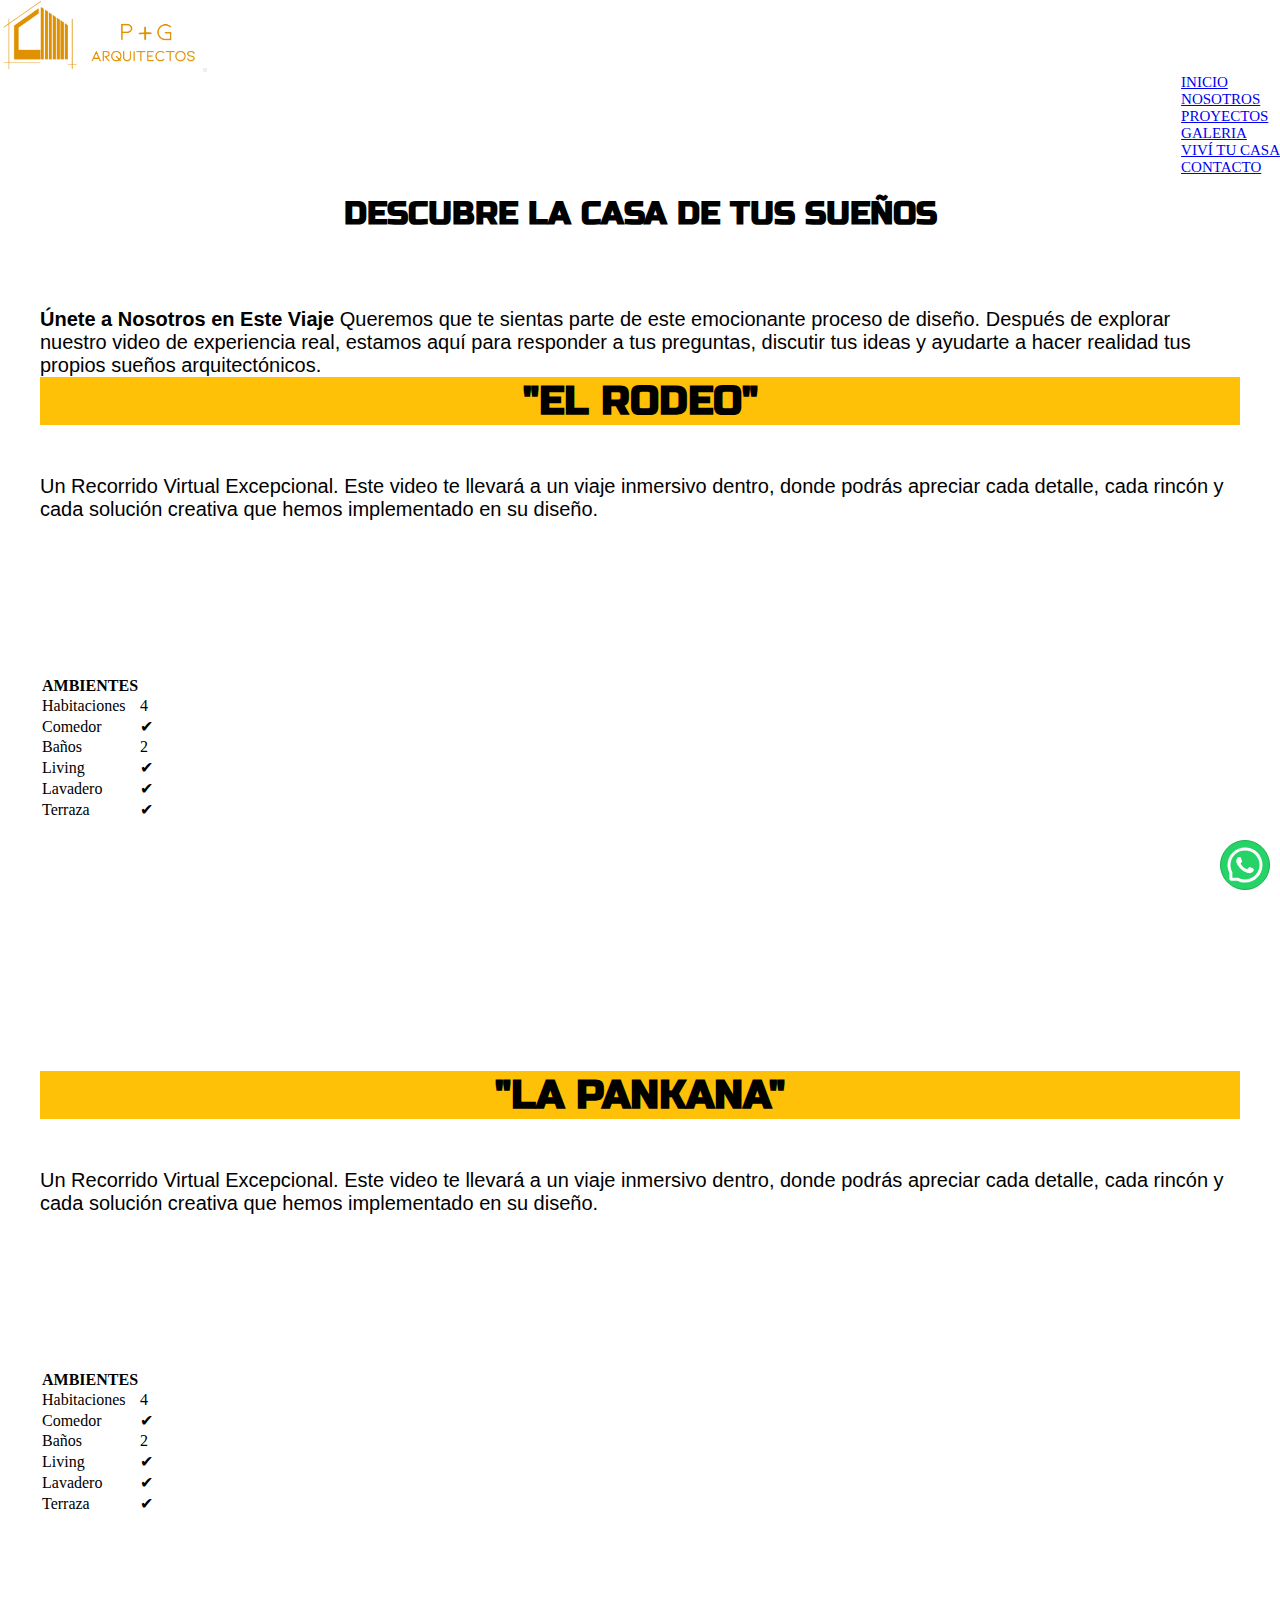
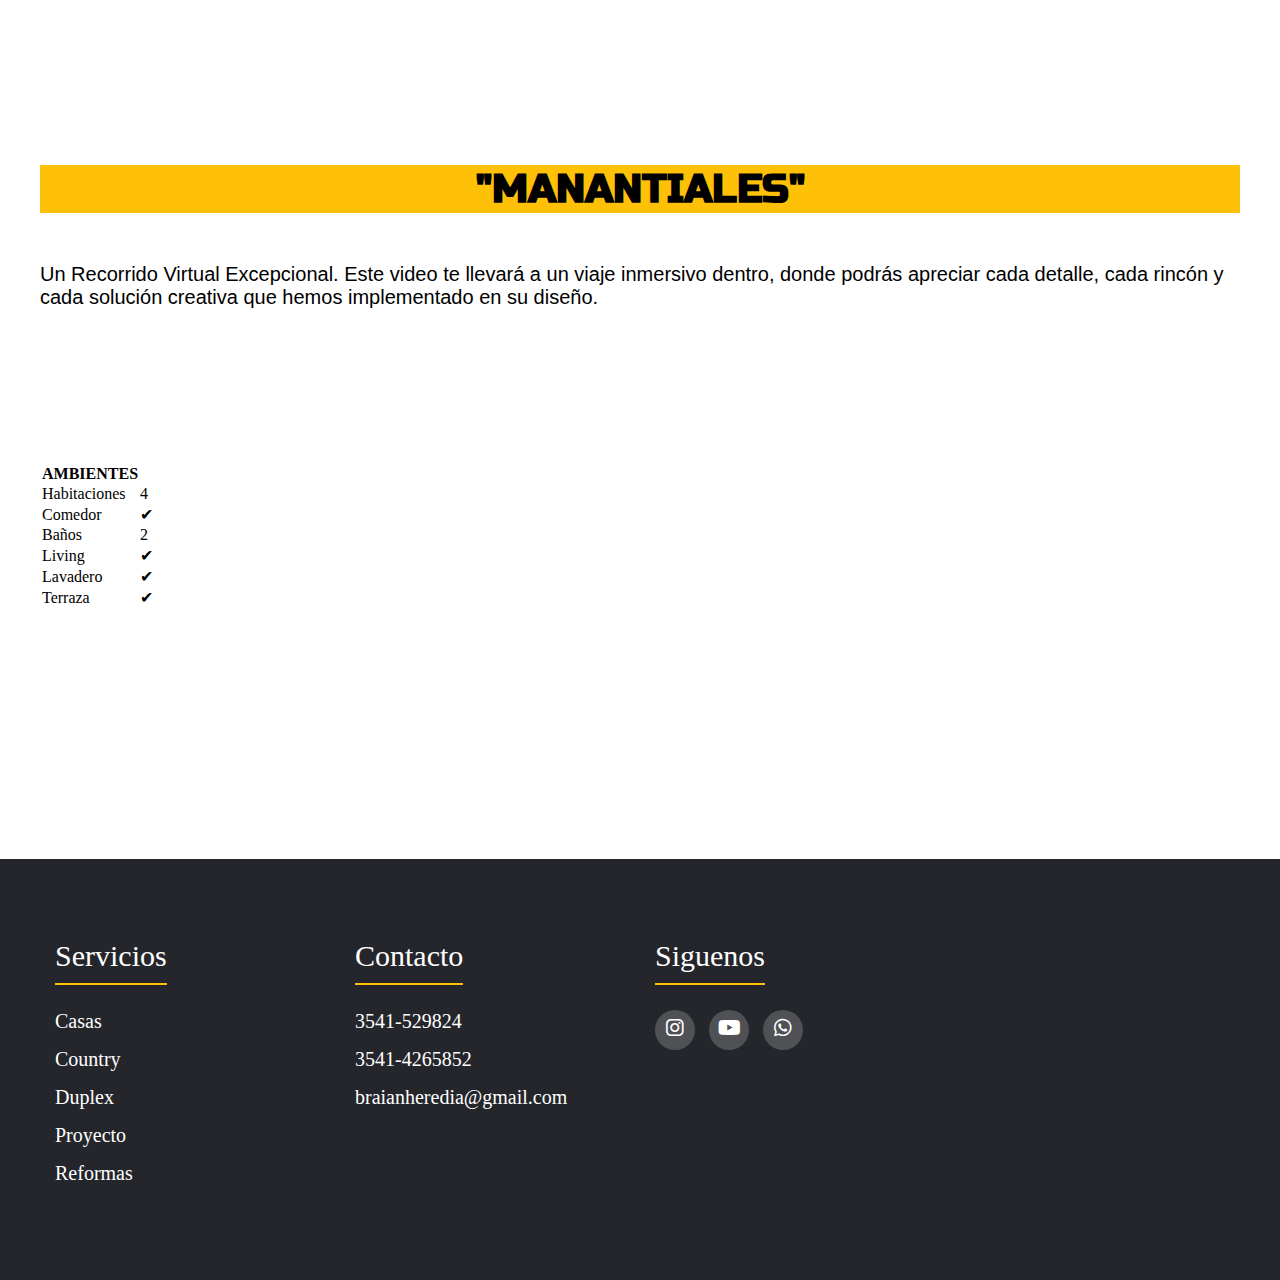
<file: pages/vivitucasa.html>
<!DOCTYPE html>
<html lang="es">
<head>
    <meta charset="UTF-8">
    <meta name="viewport" content="width=device-width, initial-scale=1.0">
    <title>Viví tu Casa</title>
    <!-- EMPIEZA BS 5.1 -->
    <link href="https://cdn.jsdelivr.net/npm/bootstrap@5.1.3/dist/css/bootstrap.min.css" rel="stylesheet"
    integrity="sha384-1BmE4kWBq78iYhFldvKuhfTAU6auU8tT94WrHftjDbrCEXSU1oBoqyl2QvZ6jIW3" crossorigin="anonymous">
    <!-- TERMINA BS 5.1 -->
    <link rel="stylesheet" href="https://cdnjs.cloudflare.com/ajax/libs/font-awesome/6.2.1/css/all.min.css">
    <link rel="stylesheet" href="../css/estilos.css">
    <!-- empieza fuente -->
    <link rel="preconnect" href="https://fonts.googleapis.com">
    <link rel="preconnect" href="https://fonts.gstatic.com" crossorigin>
    <link href="https://fonts.googleapis.com/css2?family=Economica&family=Russo+One&display=swap" rel="stylesheet">
  <!-- finaliza fuente -->
    <!-- empieza seo -->
    <link rel="icon" type="img" href="../img/PNG logo icono para favicon.png">
    <meta name="description" content="Descubre la belleza de la arquitectura: Galería de proyectos, consejos de diseño y más en nuestro sitio de arquitectura">
    <meta name="keywords" content="Proyectos de arquitectura, innovacion de arquitectura, Diseño sostenible">
    <!-- termina seo -->
</head>

<!-- barnav empieza -->
<header>
  <nav class="navbar navbar-expand-lg bg-dark navbar-dark">
    <div class="container-fluid">
      <a class="navbar-brand" href="#"><img src="../img/logodefinitivo.png" alt="logo" height="70px"></a>
      <button class="navbar-toggler" type="button" data-bs-toggle="collapse" data-bs-target="#collapsibleNavbar">
        <span class="navbar-toggler-icon"></span>
      </button>
      <div class="collapse navbar-collapse" id="collapsibleNavbar">
        <ul class="navbar-nav">
          <li class="nav-item">
            <a class="nav-link" href="../index.html">INICIO</a>
          </li>
          <li class="nav-item">
            <a class="nav-link" href="../pages/nosotros.html">NOSOTROS</a>
          </li>
          <li class="nav-item">
            <a class="nav-link" href="../pages/proyectos.html">PROYECTOS</a>
          </li>
          <li class="nav-item">
            <a class="nav-link" href="../pages/galeria.html">GALERIA</a>
          </li>
          <li class="nav-item">
            <a class="nav-link" href="../pages/vivitucasa.html">VIVÍ TU CASA</a>
          </li>
          <li class="nav-item">
            <a class="nav-link" href="#contactoo">CONTACTO</a>
          </li>
        </ul>
      </div>
    </div>
  </nav>
</header>
<body>
  <main>
<!-- barnav termina -->
<!-- Empieza tabla -->
<br>
<div class="conteiner">
<div class="row">
    <h1>DESCUBRE LA CASA DE TUS SUEÑOS</h1>
    <p><strong>Únete a Nosotros en Este Viaje</strong>
      Queremos que te sientas parte de este emocionante proceso de diseño. Después de explorar nuestro video de experiencia real, estamos aquí para responder a tus preguntas, discutir tus ideas y ayudarte a hacer realidad tus propios sueños arquitectónicos.</p>
    <h2 class="vivitucasa">"EL RODEO"</h2>
    <p>Un Recorrido Virtual Excepcional.
      Este video te llevará a un viaje inmersivo dentro, donde podrás apreciar cada detalle, cada rincón y cada solución creativa que hemos implementado en su diseño.</p>
    <div class="col-md-8 col-sm-12">
      <iframe class="iframe-youtube" src="https://www.youtube.com/embed/AtqhneeKhj0?si=EdQ8TucmyJ9tQlxP"
        title="YouTube video player" frameborder="0"
        allow="accelerometer; autoplay; clipboard-write; encrypted-media; gyroscope; picture-in-picture; web-share"
        allowfullscreen>
      </iframe>
    </div>
    <div class="col-md-4 col-sm-12">
      <table class="table">
        <thead class="thead-dark">
          <tr>
            <th scope="col">AMBIENTES</th>
          </tr>
        </thead>
        <tbody>
          <tr>
            <td>Habitaciones</td>
            <td>4</td>
          </tr>
          <tr>
            <td>Comedor</td>
            <td>✔</td>
          </tr>
          <tr>
            <td>Baños</td>
            <td>2</td>
          </tr>
          <tr>
            <td>Living</td>
            <td>✔</td>
          </tr>
          <tr>
            <td>Lavadero</td>
            <td>✔</td>
          </tr>
          <tr>
            <td>Terraza</td>
            <td>✔</td>
          </tr>
        </tbody>
      </table>
    </div>
  </div>
</div>
</div>

<div class="conteiner">
    <div class="row">
        <h2 class="vivitucasa">"LA PANKANA"</h2>
        <p>Un Recorrido Virtual Excepcional.
          Este video te llevará a un viaje inmersivo dentro, donde podrás apreciar cada detalle, cada rincón y cada solución creativa que hemos implementado en su diseño.</p>
        <div class="col-md-8 col-sm-12">
          <iframe class="iframe-youtube" src="https://www.youtube.com/embed/AtqhneeKhj0?si=EdQ8TucmyJ9tQlxP"
            title="YouTube video player" frameborder="0"
            allow="accelerometer; autoplay; clipboard-write; encrypted-media; gyroscope; picture-in-picture; web-share"
            allowfullscreen>
          </iframe>
        </div>
        <div class="col-md-4 col-sm-12">
          <table class="table">
            <thead class="thead-dark">
              <tr>
                <th scope="col">AMBIENTES</th>
              </tr>
            </thead>
            <tbody>
              <tr>
                <td>Habitaciones</td>
                <td>4</td>
              </tr>
              <tr>
                <td>Comedor</td>
                <td>✔</td>
              </tr>
              <tr>
                <td>Baños</td>
                <td>2</td>
              </tr>
              <tr>
                <td>Living</td>
                <td>✔</td>
              </tr>
              <tr>
                <td>Lavadero</td>
                <td>✔</td>
              </tr>
              <tr>
                <td>Terraza</td>
                <td>✔</td>
              </tr>
            </tbody>
          </table>
        </div>
    
      </div>
    </div>
  </div>

    <div class="conteiner">
        <div class="row">
            <h2 class="vivitucasa">"MANANTIALES"</h2>
            <p>Un Recorrido Virtual Excepcional.
              Este video te llevará a un viaje inmersivo dentro, donde podrás apreciar cada detalle, cada rincón y cada solución creativa que hemos implementado en su diseño.</p>
            <div class="col-md-8 col-sm-12">
              <iframe class="iframe-youtube" src="https://www.youtube.com/embed/AtqhneeKhj0?si=EdQ8TucmyJ9tQlxP"
                title="YouTube video player" frameborder="0"
                allow="accelerometer; autoplay; clipboard-write; encrypted-media; gyroscope; picture-in-picture; web-share"
                allowfullscreen>
              </iframe>
            </div>
            <div class="col-md-4 col-sm-12">
              <table class="table">
                <thead class="thead-dark">
                  <tr>
                    <th scope="col">AMBIENTES</th>
                  </tr>
                </thead>
                <tbody>
                  <tr>
                    <td>Habitaciones</td>
                    <td>4</td>
                  </tr>
                  <tr>
                    <td>Comedor</td>
                    <td>✔</td>
                  </tr>
                  <tr>
                    <td>Baños</td>
                    <td>2</td>
                  </tr>
                  <tr>
                    <td>Living</td>
                    <td>✔</td>
                  </tr>
                  <tr>
                    <td>Lavadero</td>
                    <td>✔</td>
                  </tr>
                  <tr>
                    <td>Terraza</td>
                    <td>✔</td>
                  </tr>
                </tbody>
              </table>
            </div>
        
          </div>
        </div>
      </div>
  </main>
<!-- Finaliza tabla -->
  <!-- Empieza footer -->
  <div id="contactoo">
    <footer class="footer">
      <div class="conteiner">
        <div class="footer-row">
          <div class="footer-link">
            <h4>Servicios</h4>
            <ul>
              <li><a href="#">Casas</a></li>
              <li><a href="#">Country</a></li>
              <li><a href="#">Duplex</a></li>
              <li><a href="#">Proyecto</a></li>
              <li><a href="#">Reformas</a></li>
            </ul>
  
          </div>
          <div class="footer-link">
            <h4>Contacto</h4>
            <ul>
              <li><a href="#">3541-529824</a></li>
              <li><a href="#">3541-4265852</a></li>
              <li><a href="#">braianheredia@gmail.com</a></li>
            </ul>
  
          </div>
          <div class="footer-link">
            <h4>Siguenos</h4>
            <div class="social-link">
              <a href="https://www.instagram.com/pablopacha2/" target="_blank"><i class="fab fa-instagram"></i></a>
              <a href="https://www.youtube.com/@PGarquitectos" target="_blank"><i class="fab fa-youtube"></i></a>
              <a href="https://api.whatsapp.com/send/?phone=+543516143298&amp;text=Hola, estoy en la página web y quiero hacer una consulta!" target="_blank"><i class="fab fa-whatsapp"></i></a>
  
            </div>
          </div>
        </div>
      </div>
    </footer>
  </div>
    <!-- Finaliza footer -->

  <!-- Empieza Boton Whatsapp -->
  <a
  target="_blank"
  rel="noopener noreferrer"
  href="https://api.whatsapp.com/send/?phone=+543516143298&amp;text=Hola, estoy en la página web y quiero hacer una consulta!"
  ><div class="botonWhatsapp">
    <span class="iconoWhatsapp"
      ><svg
        stroke="currentColor"
        fill="currentColor"
        stroke-width="0"
        t="1569683925316"
        viewBox="0 0 1024 1024"
        version="1.1"
        height="2.5rem"
        width="2.5rem"
        xmlns="http://www.w3.org/2000/svg"
      >
        <defs></defs>
        <path
          d="M713.5 599.9c-10.9-5.6-65.2-32.2-75.3-35.8-10.1-3.8-17.5-5.6-24.8 5.6-7.4 11.1-28.4 35.8-35 43.3-6.4 7.4-12.9 8.3-23.8 2.8-64.8-32.4-107.3-57.8-150-131.1-11.3-19.5 11.3-18.1 32.4-60.2 3.6-7.4 1.8-13.7-1-19.3-2.8-5.6-24.8-59.8-34-81.9-8.9-21.5-18.1-18.5-24.8-18.9-6.4-0.4-13.7-0.4-21.1-0.4-7.4 0-19.3 2.8-29.4 13.7-10.1 11.1-38.6 37.8-38.6 92s39.5 106.7 44.9 114.1c5.6 7.4 77.7 118.6 188.4 166.5 70 30.2 97.4 32.8 132.4 27.6 21.3-3.2 65.2-26.6 74.3-52.5 9.1-25.8 9.1-47.9 6.4-52.5-2.7-4.9-10.1-7.7-21-13z"
        ></path>
        <path
          d="M925.2 338.4c-22.6-53.7-55-101.9-96.3-143.3-41.3-41.3-89.5-73.8-143.3-96.3C630.6 75.7 572.2 64 512 64h-2c-60.6 0.3-119.3 12.3-174.5 35.9-53.3 22.8-101.1 55.2-142 96.5-40.9 41.3-73 89.3-95.2 142.8-23 55.4-34.6 114.3-34.3 174.9 0.3 69.4 16.9 138.3 48 199.9v152c0 25.4 20.6 46 46 46h152.1c61.6 31.1 130.5 47.7 199.9 48h2.1c59.9 0 118-11.6 172.7-34.3 53.5-22.3 101.6-54.3 142.8-95.2 41.3-40.9 73.8-88.7 96.5-142 23.6-55.2 35.6-113.9 35.9-174.5 0.3-60.9-11.5-120-34.8-175.6z m-151.1 438C704 845.8 611 884 512 884h-1.7c-60.3-0.3-120.2-15.3-173.1-43.5l-8.4-4.5H188V695.2l-4.5-8.4C155.3 633.9 140.3 574 140 513.7c-0.4-99.7 37.7-193.3 107.6-263.8 69.8-70.5 163.1-109.5 262.8-109.9h1.7c50 0 98.5 9.7 144.2 28.9 44.6 18.7 84.6 45.6 119 80 34.3 34.3 61.3 74.4 80 119 19.4 46.2 29.1 95.2 28.9 145.8-0.6 99.6-39.7 192.9-110.1 262.7z"
        ></path></svg>
    </span>
</div>
</a>
<!-- Finaliza Boton Whatsapp -->

<!-- EMPIEZA SEPARADO  -->
<script src="https://cdn.jsdelivr.net/npm/@popperjs/core@2.10.2/dist/umd/popper.min.js"
    integrity="sha384-7+zCNj/IqJ95wo16oMtfsKbZ9ccEh31eOz1HGyDuCQ6wgnyJNSYdrPa03rtR1zdB"
    crossorigin="anonymous"></script>
<script src="https://cdn.jsdelivr.net/npm/bootstrap@5.1.3/dist/js/bootstrap.min.js"
    integrity="sha384-QJHtvGhmr9XOIpI6YVutG+2QOK9T+ZnN4kzFN1RtK3zEFEIsxhlmWl5/YESvpZ13"
    crossorigin="anonymous"></script>
<!-- FINALIZA SEPARADO -->
</body>
</html>
</file>
<file: css/estilos.css>
h2 {
    font-family: 'Russo One', sans-serif;
    color: black;
    text-align: center;
    font-size: 40px;
    margin-bottom: 50px;
    background-color: #ffc107;
}

h3 {
    font-family: 'Russo One', sans-serif;
    color: #ffc107;

}

.row h4 {
    font-family: 'Russo One', sans-serif;
    color: black;
    text-align: center;
    background-color: #ffc107;
}

p {
    font-family: 'Alata', sans-serif;
    font-size: 20px;
    /* text-align: justify; */
}

.col h2 {
    background-color: #ffc107;
}

.row h1 {
    font-family: 'Russo One', sans-serif;
    color: black;
    text-align: center;
    margin-bottom: 75px;
}

.row .col h1 {
    font-family: 'Russo One', sans-serif;
    background-color: #ffc107;
    padding: 50px;
}


.collapse {
    display: flex;
    justify-content: flex-end;
}

.navbar-nav {
    font-size: 15px;
}

.jumbotron {
    background-color: gray;
    background-image: url(../img/Atlanta-Series-1190x680.png);
    background-size: cover;
    background-position: center;
    height: 900px;
    text-align: end;

}

.conteiner-text-principal {
    position: absolute;
    right: 50px;
    bottom: 50px;
    background: rgb(247, 247, 247, 0.3);
    padding: 20px;
    border-radius: 10px;
}

.boton {
    color: white;
    background-color: red;
}

.footer {
    background-color: pink
}

.proyecto h3 {
    text-align: center;
}

.prototipo {
    font-size: 25px;
    text-align: center;

    background-color: pink;
}


/*Youtube Iframe estilos*/
.iframe-youtube {
    width: 100%;
    height: 100%;
}

/*FIN Youtube Iframe estilos*/


.vivitucasa {
    text-align: center;
}



/* Inicio boton de whatsapp */
.botonWhatsapp {
    background-color: #25d366;
    border-color: #25d366;
    position: fixed;
    z-index: 1;
    right: 10px;
    bottom: 10px;
    border-radius: 100rem;
    width: 50px;
    height: 50px;
    font-size: 27px !important;
    line-height: 48px !important;
    padding: 0px !important;
    display: flex;
    justify-content: center;
    align-items: center;
    border: 1px solid #1faf54;
    backdrop-filter: blur(10px);
    animation: slideUp 0.5s ease-out;
}

.botonWhatsapp:hover {
    background-color: #1faf54;
}

.iconoWhatsapp {
    margin: 0;
    padding: 0;
    color: #fff;
    font-size: 4rem;
    line-height: 20px;
}

/* Fin boton de whatsapp */



/* footer incio */
* {
    margin: 0;
    padding: 0;
    box-sizing: border-box;
    list-style: none;
}

.conteiner {
    max-width: 1200px;
    margin: 0 auto;
}

.footer {
    background-color: #24262b;
    padding: 80px 0;
}

.footer-row {
    display: flex;
    flex-wrap: wrap;
}

.footer-link {
    width: 25%;
    padding: 0 15px;
}

.footer-link h4 {
    font-size: 30px;
    color: #ffffff;
    margin-bottom: 25px;
    font-weight: 500;
    border-bottom: 2px solid #ffc107;
    padding-bottom: 10px;
    display: inline-block;
}

.footer-link ul li a {
    font-size: 20px;
    text-decoration: none;
    color: #ffffff;
    display: block;
    margin-bottom: 15px;
    transition: all 0.3s ease;
}

.footer ul {
    padding-left: 0;
}

.footer-link ul li a:hover {
    color: #ffffff;
    padding-left: 6px;
}

.social-link a {
    display: inline-block;
    min-height: 40px;
    width: 40px;
    background-color: rgba(255, 255, 255, 0.2);
    margin: 0 10px 10px 0;
    text-align: center;
    line-height: 40px;
    border-radius: 50%;
    color: #ffffff;
    transition: all 0.5s ease;
}

.social-link a:hover {
    background-color: rgba(255, 193, 7, 0.7333333333);
}

.fab {
    font-size: 20px;
}


@media(max-width:991px) {
    .footer-row {
        text-align: center;
    }

    .footer-link {
        width: 100%;
        margin-bottom: 30px;
    }
}

/* footer fin */

.row {
    margin-bottom: 250px
}

.col h2 {
    margin-top: 100px
}


/* Galeria empieza */
.text-center h1 {
    font-family: 'Russo One', sans-serif;
    background-color: #ffc107;
}

#galeria .col-lg-4 {
    padding: 25px;
}

#galeria img {
    width: 100%;
    height: 300px;
}

#galeria img:hover {
    border: 5px solid #f7f7f7;
}

/* Galeria finaliza */


@import "./sass/estilos.scss";
@import "./sass/_galeria.scss";
/*# sourceMappingURL=estilos.css.map */
</file>
